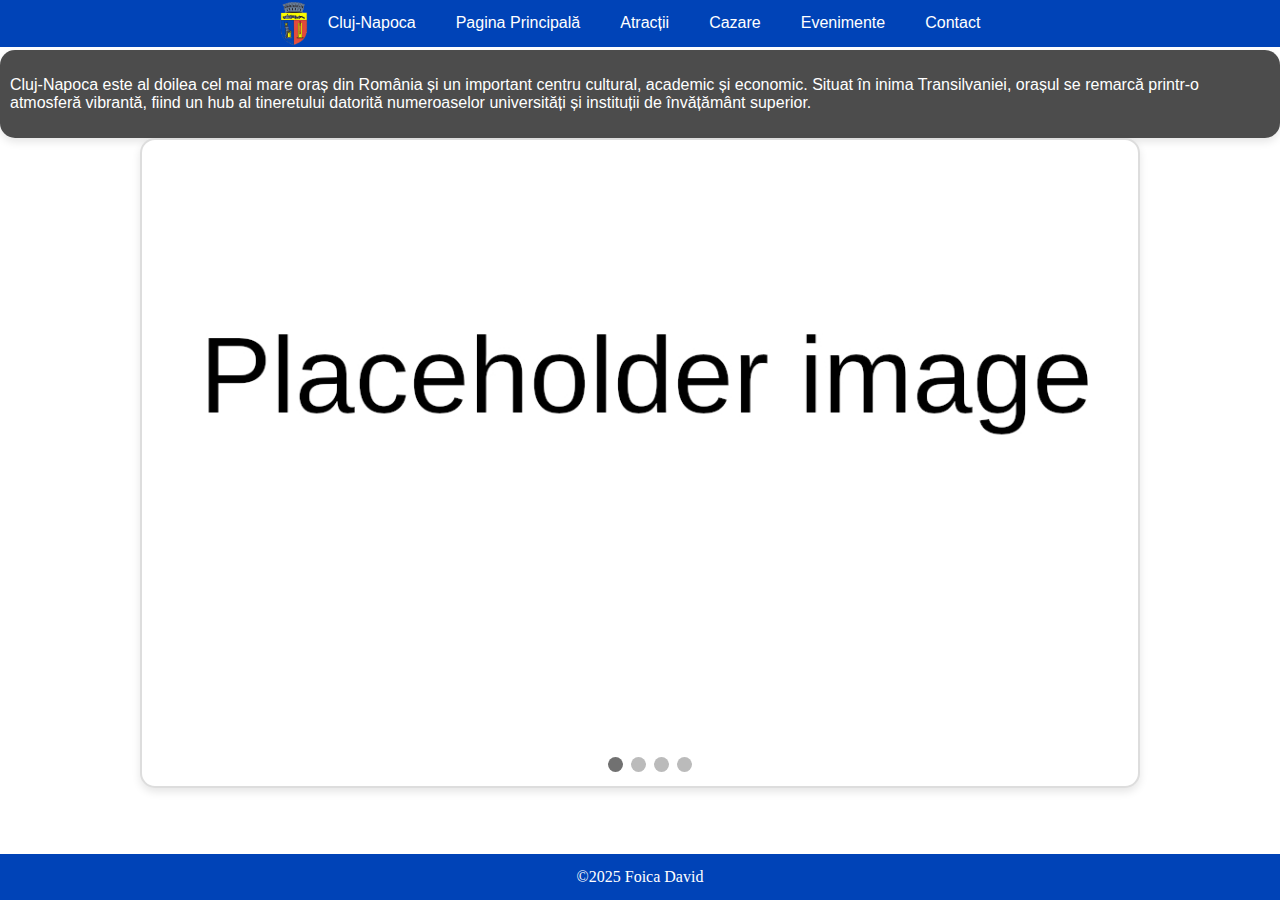
<file: index.html>
<!DOCTYPE html>
<html>
<head>
    <meta charset="UTF-8">
    <meta name="viewport" content="width=device-width, initial-scale=1.0">
    <title>Cluj-Napoca</title>
    <link rel="icon" type="image/png" href="/resources/stema_transparent.png">
    <link rel="stylesheet" href="/base_style.css">
    <link rel="stylesheet" href="/index_style.css">
    <link rel="stylesheet" href="/carousel_style.css">
    <script type="text/javascript" src="/carousel.js" defer></script>
    <script type="text/javascript" src="/hamburger_menu.js" defer></script>
</head>
<body>
    <header class="header_index">
        <nav class="navbar">
            <ul id="nav_links">
                    <div class="stema">
                        <img src="/resources/stema_transparent.png" alt="Stema Cluj">
                        <p>Cluj-Napoca</p>
                    </div>
                    <div class="hamburger" onclick="arata_meniu()">
                        &#9776;
                    </div>
                    <li class="navbar_item"><a href="/index.html">Pagina Principală</a></li>
                    <li class="navbar_item"><a href="/atractii/atractii.html">Atracții</a></li>
                    <li class="navbar_item"><a href="/cazare/cazare.html">Cazare</a></li>
                    <li class="navbar_item"><a href="/evenimente/evenimente.html">Evenimente</a></li>
                    <li class="navbar_item"><a href="/contact.html">Contact</a></li>
            </ul>
        </nav>
    </header>
    <main>
        <div class="chenar_intro">
            <p class="intro">Cluj-Napoca este al doilea cel mai mare oraș din România și un important centru cultural, academic și economic. 
                Situat în inima Transilvaniei, orașul se remarcă printr-o atmosferă vibrantă,
                fiind un hub al tineretului datorită numeroaselor universități și instituții de învățământ superior.
            </p>
        </div>
        <div class="carousel">
            <div class="slide fade">
                <img src="./resources/poze-carousel/1.png" style="width:100%">
            </div>

            <div class="slide fade">
                <img src="./resources/poze-carousel/2.jpg" style="width:100%">
            </div>
            
            <div class="slide fade">
                <img src="./resources/poze-carousel/3.jpg" style="width:100%">
            </div>

            <div class="slide fade">
                <img src="./resources/poze-carousel/4.jpg" style="width:100%">
            </div>
            <a class="prev" onclick="urm_slide(-1)">&#10094;</a>
            <a class="next" onclick="urm_slide(1)">&#10095;</a>
            <br>
            <div class="dot_container" style="text-align:center">
                <span class="dot" onclick="slide_actual(1)"></span>
                <span class="dot" onclick="slide_actual(2)"></span>
                <span class="dot" onclick="slide_actual(3)"></span>
                <span class="dot" onclick="slide_actual(4)"></span>
            </div>
        </div>
    </main>
    <footer>
        <ul>
            <li>
                <a>©2025 Foica David</a>
            </li>
        </ul>
    </footer>
</body>
</html>
</file>
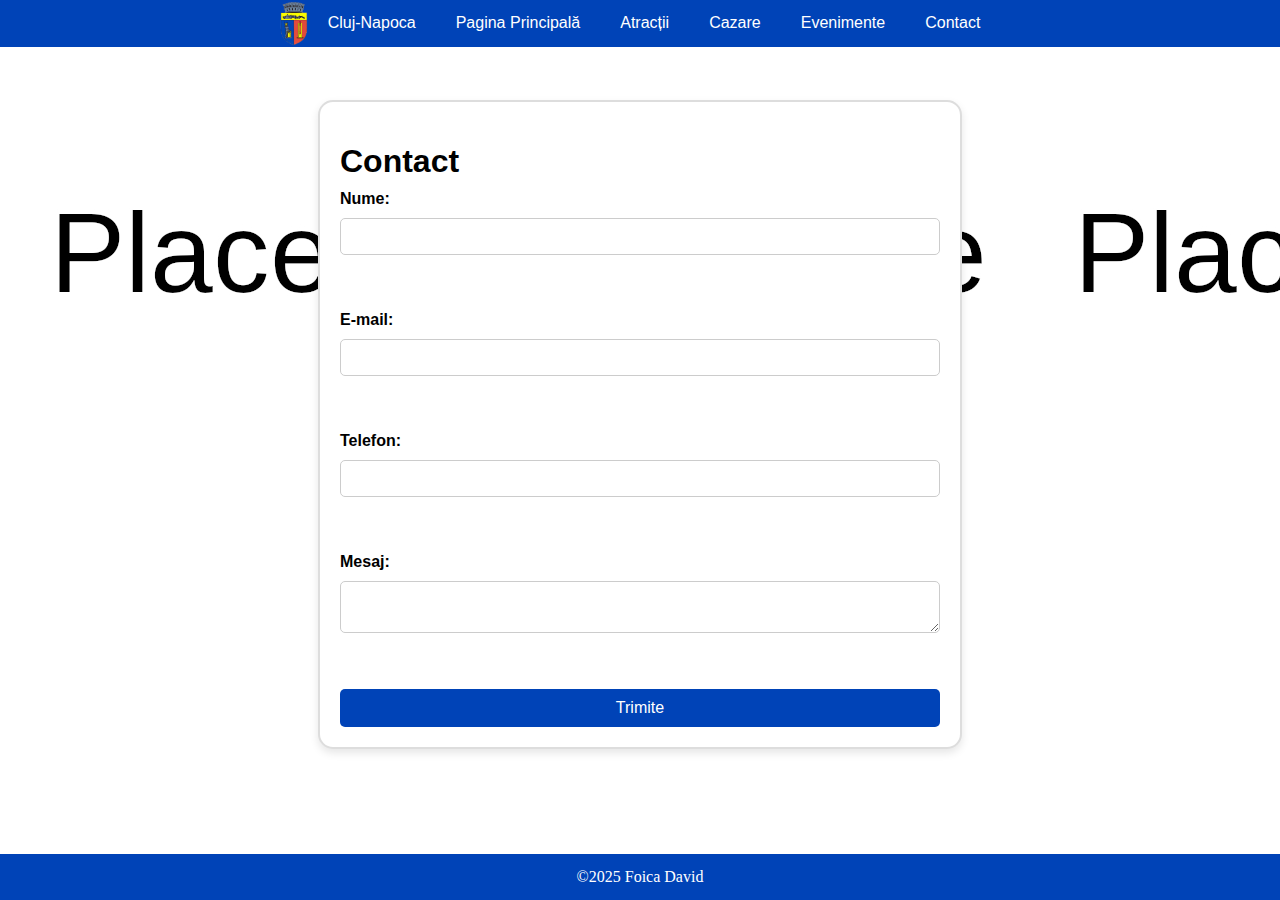
<file: contact.html>
<!DOCTYPE html>
<html>
<head>
    <meta charset="UTF-8">
    <meta name="viewport" content="width=device-width, initial-scale=1.0">
    <title>Contact</title>
    <link rel="icon" type="image/png" href="/resources/stema_transparent.png">
    <link rel="stylesheet" href="/base_style.css">
    <link rel="stylesheet" href="/index_style.css">
    <link rel="stylesheet" href="/contact_style.css">
    <script type="text/javascript" src="/formular.js"></script>
    <script type="text/javascript" src="/hamburger_menu.js" defer></script>
</head>
<body>
    <header>
        <nav class="navbar">
            <ul id="nav_links">
                    <div class="stema">
                        <img src="/resources/stema_transparent.png" alt="Stema Cluj">
                        <p>Cluj-Napoca</p>
                        <div class="hamburger" onclick="arata_meniu()">
                            &#9776;
                        </div>
                    </div>
                    <li class="navbar_item"><a href="/index.html">Pagina Principală</a></li>
                    <li class="navbar_item"><a href="/atractii/atractii.html">Atracții</a></li>
                    <li class="navbar_item"><a href="/cazare/cazare.html">Cazare</a></li>
                    <li class="navbar_item"><a href="/evenimente/evenimente.html">Evenimente</a></li>
                    <li class="navbar_item"><a href="/contact.html">Contact</a></li>
            </ul>
        </nav>
    </header>
    <main>
        <div class="chenar_contact">
            <h1>Contact</h1>
            <form name="formular_contact">
                <label for="name">Nume:</label>
                <input type="text" id="name" name="name"><br></br>
                <label for="email">E-mail:</label>
                <input type="text" id="email_text" name="email_text"><br></br>
                <label for="phone">Telefon:</label>
                <input type="tel" id="phone" name="phone"><br></br>
                <label for="message">Mesaj:</label>
                <textarea id="message" name="message"></textarea><br></br>
                <input type="submit" value="Trimite">
            </form>
        </div>
    </main>
    <footer>
        <ul>
            <li>
                <a>©2025 Foica David</a>
            </li>
        </ul>
    </footer>
</body>
</html>
</file>
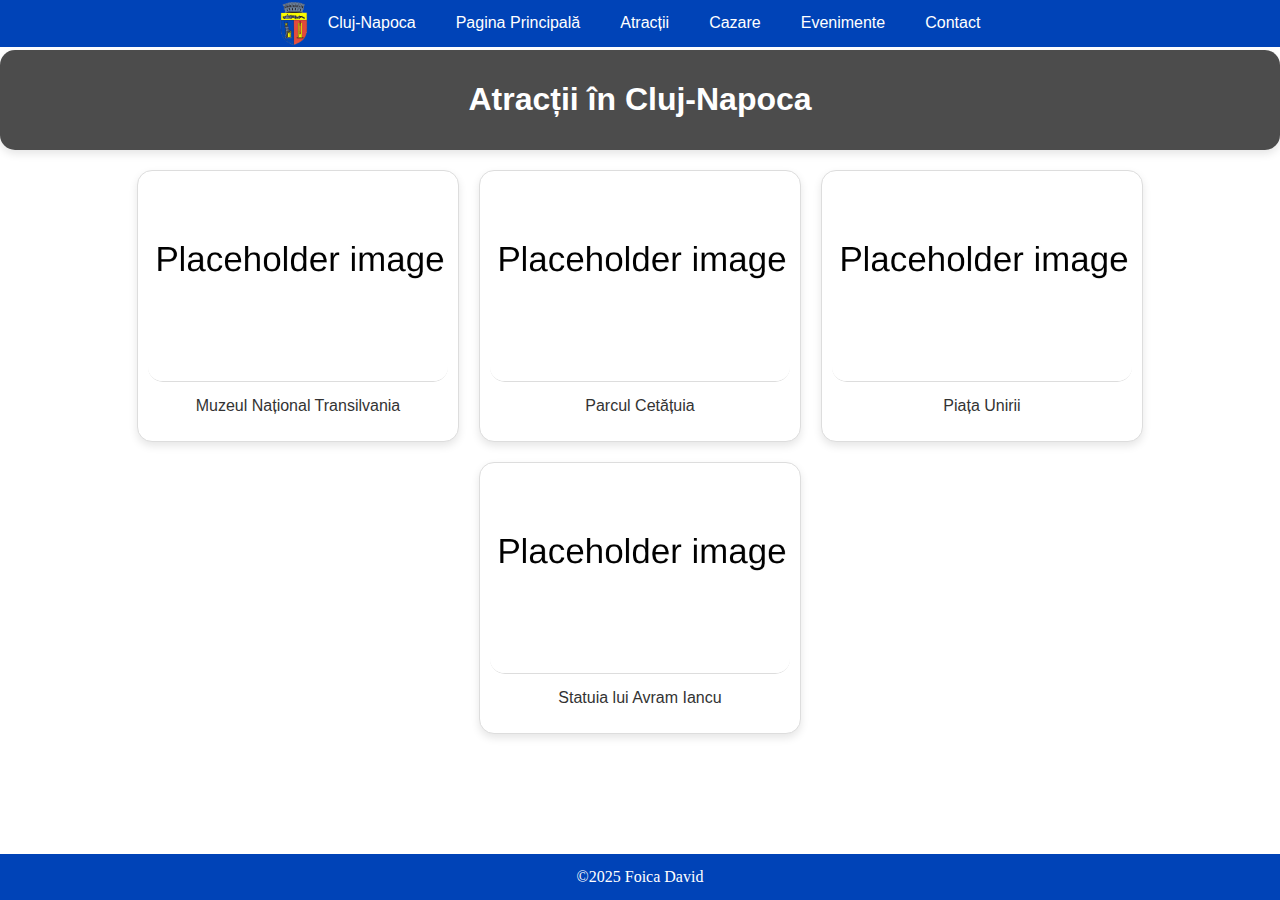
<file: atractii/atractii.html>
<!DOCTYPE html>
<html>
<head>
    <meta charset="UTF-8">
    <meta name="viewport" content="width=device-width, initial-scale=1.0">
    <title>Atracții</title>
    <link rel="icon" type="image/png" href="/resources/stema_transparent.png">
    <link rel="stylesheet" href="/base_style.css">
    <link rel="stylesheet" href="/index_style.css">
    <link rel="stylesheet" href="/elements_style.css">
    <script type="text/javascript" src="/hamburger_menu.js" defer></script>
</head>
<body>
    <header>
        <nav class="navbar">
            <ul id="nav_links">
                    <div class="stema">
                        <img src="/resources/stema_transparent.png" alt="Stema Cluj">
                        <p>Cluj-Napoca</p>
                    </div>
                    <div class="hamburger" onclick="arata_meniu()">
                        &#9776;
                    </div>
                    <li class="navbar_item"><a href="/index.html">Pagina Principală</a></li>
                    <li class="navbar_item"><a href="/atractii/atractii.html">Atracții</a></li>
                    <li class="navbar_item"><a href="/cazare/cazare.html">Cazare</a></li>
                    <li class="navbar_item"><a href="/evenimente/evenimente.html">Evenimente</a></li>
                    <li class="navbar_item"><a href="/contact.html">Contact</a></li>
            </ul>
        </nav>
    </header>
    <main>
        <div class="chenar_intro">
            <h1 class="intro">Atracții în Cluj-Napoca</h1>
        </div>
        <section class="sectiune_element">
            <a href="/atractii/muzeul_national_transilvania.html" class="chenar_element">
                <img src="/resources/poze-atractii/muzeul-de-istorie-1.jpg" alt="Muzeul Național Transilvania">
                <p>Muzeul Național Transilvania</p>
            </a>
            <a href="/atractii/parcul_cetatuia.html" class="chenar_element">
                <img src="/resources/poze-atractii/parcul-cetatuia-1.jpg" alt="Parcul Cetățuia">
                <p>Parcul Cetățuia</p>
            </a>
            <a href="/atractii/piata_unirii.html" class="chenar_element">
                <img src="/resources/poze-atractii/piata-unirii-1.jpg" alt="Piața Unirii">
                <p>Piața Unirii</p>
            </a>
            <a href="/atractii/statuia_avram_iancu.html" class="chenar_element">
                <img src="/resources/poze-atractii/statuia-lui-avram-iancu-1.jpg" alt="Statuia lui Avram Iancu">
                <p>Statuia lui Avram Iancu</p>
            </a>
        </section>
    </main>
    <footer>
        <ul>
            <li>
                <a>©2025 Foica David</a>
            </li>
        </ul>
    </footer>
</body>
</html>
</file>
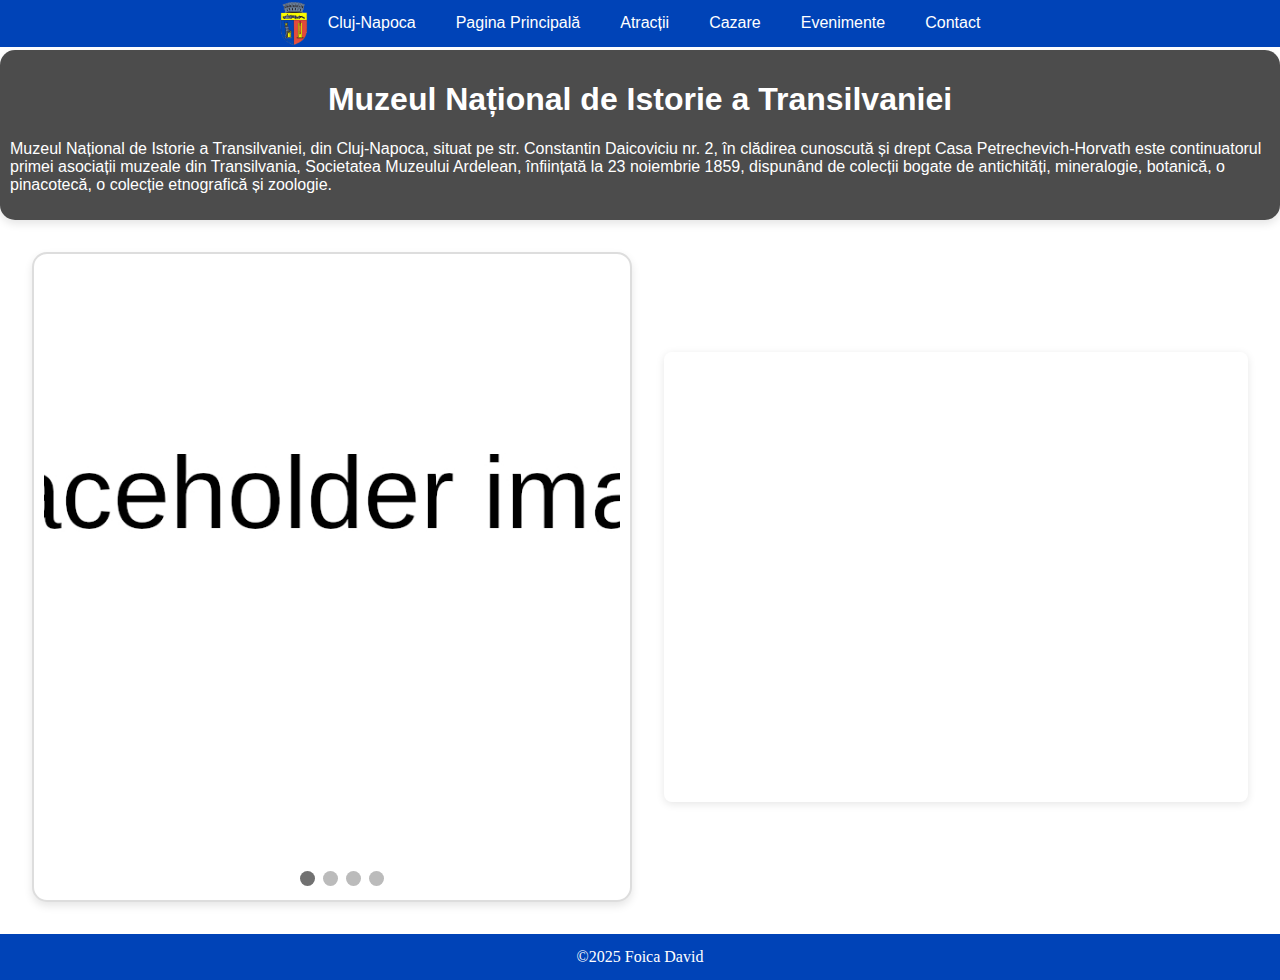
<file: atractii/muzeul_national_transilvania.html>
<!DOCTYPE html>
<html>
<head>
    <meta charset="UTF-8">
    <meta name="viewport" content="width=device-width, initial-scale=1.0">
    <title>Muzeul Național de Istorie a Transilvaniei</title>
    <link rel="icon" type="image/png" href="/resources/stema_transparent.png">
    <link rel="stylesheet" href="/base_style.css">
    <link rel="stylesheet" href="/carousel_style.css">
    <link rel="stylesheet" href="/index_style.css">
    <link rel="stylesheet" href="/atractii_style.css">
    <script type="text/javascript" src="/carousel.js" defer></script>
    <script type="text/javascript" src="/hamburger_menu.js" defer></script>
</head>
<body>
    <header>
        <nav class="navbar">
            <ul id="nav_links">
                    <div class="stema">
                        <img src="/resources/stema_transparent.png" alt="Stema Cluj">
                        <p>Cluj-Napoca</p>
                    </div>
                    <div class="hamburger" onclick="arata_meniu()">
                        &#9776;
                    </div>
                    <li class="navbar_item"><a href="/index.html">Pagina Principală</a></li>
                    <li class="navbar_item"><a href="/atractii/atractii.html">Atracții</a></li>
                    <li class="navbar_item"><a href="/cazare/cazare.html">Cazare</a></li>
                    <li class="navbar_item"><a href="/evenimente/evenimente.html">Evenimente</a></li>
                    <li class="navbar_item"><a href="/contact.html">Contact</a></li>
            </ul>
        </nav>
    </header>
    <main>
        <div class="chenar_intro">
            <h1>Muzeul Național de Istorie a Transilvaniei</h1>
            <p class="intro">Muzeul Național de Istorie a Transilvaniei, din Cluj-Napoca, 
                situat pe str. Constantin Daicoviciu nr. 2, 
                în clădirea cunoscută și drept Casa Petrechevich-Horvath este continuatorul primei asociații muzeale din Transilvania, 
                Societatea Muzeului Ardelean, înființată la 23 noiembrie 1859, dispunând de colecții bogate de antichități, mineralogie, 
                botanică, o pinacotecă, o colecție etnografică și zoologie.
            </p>
        </div>
        <div class="content_container">
            <div class="carousel">
                <div class="slide fade">
                    <img src="/resources/poze-atractii/muzeul-de-istorie-1.jpg" style="width:100%">
                </div>

                <div class="slide fade">
                    <img src="/resources/poze-atractii/muzeul-de-istorie-2.jpg" style="width:100%">
                </div>
                
                <div class="slide fade">
                    <img src="/resources/poze-atractii/muzeul-de-istorie-3.jpg" style="width:100%">
                </div>

                <div class="slide fade">
                    <img src="/resources/poze-atractii/muzeul-de-istorie-4.jpg" style="width:100%">
                </div>
                <a class="prev" onclick="urm_slide(-1)">&#10094;</a>
                <a class="next" onclick="urm_slide(1)">&#10095;</a>
                <br>
                <div class="dot_container" style="text-align:center">
                    <span class="dot" onclick="slide_actual(1)"></span>
                    <span class="dot" onclick="slide_actual(2)"></span>
                    <span class="dot" onclick="slide_actual(3)"></span>
                    <span class="dot" onclick="slide_actual(4)"></span>
                </div>
            </div>
            <iframe src="https://www.google.com/maps/embed?pb=!1m18!1m12!1m3!1d6986.018267234047!2d23.58058301540373!3d46.771682636074146!2m3!1f0!2f0!3f0!3m2!1i1024!2i768!4f13.1!3m3!1m2!1s0x47490e9c8ae1f1c1%3A0x74eea55c0ec19bd9!2sThe%20National%20Museum%20of%20the%20History%20of%20Transylvania!5e0!3m2!1sen!2sro!4v1737223257959!5m2!1sen!2sro" width="600" height="450" style="border:0;" allowfullscreen="" loading="lazy" referrerpolicy="no-referrer-when-downgrade"></iframe>
        </div>
    </main>
    <footer>
        <ul>
            <li>
                <a>©2025 Foica David</a>
            </li>
        </ul>
    </footer>
</body>
</html>
</file>
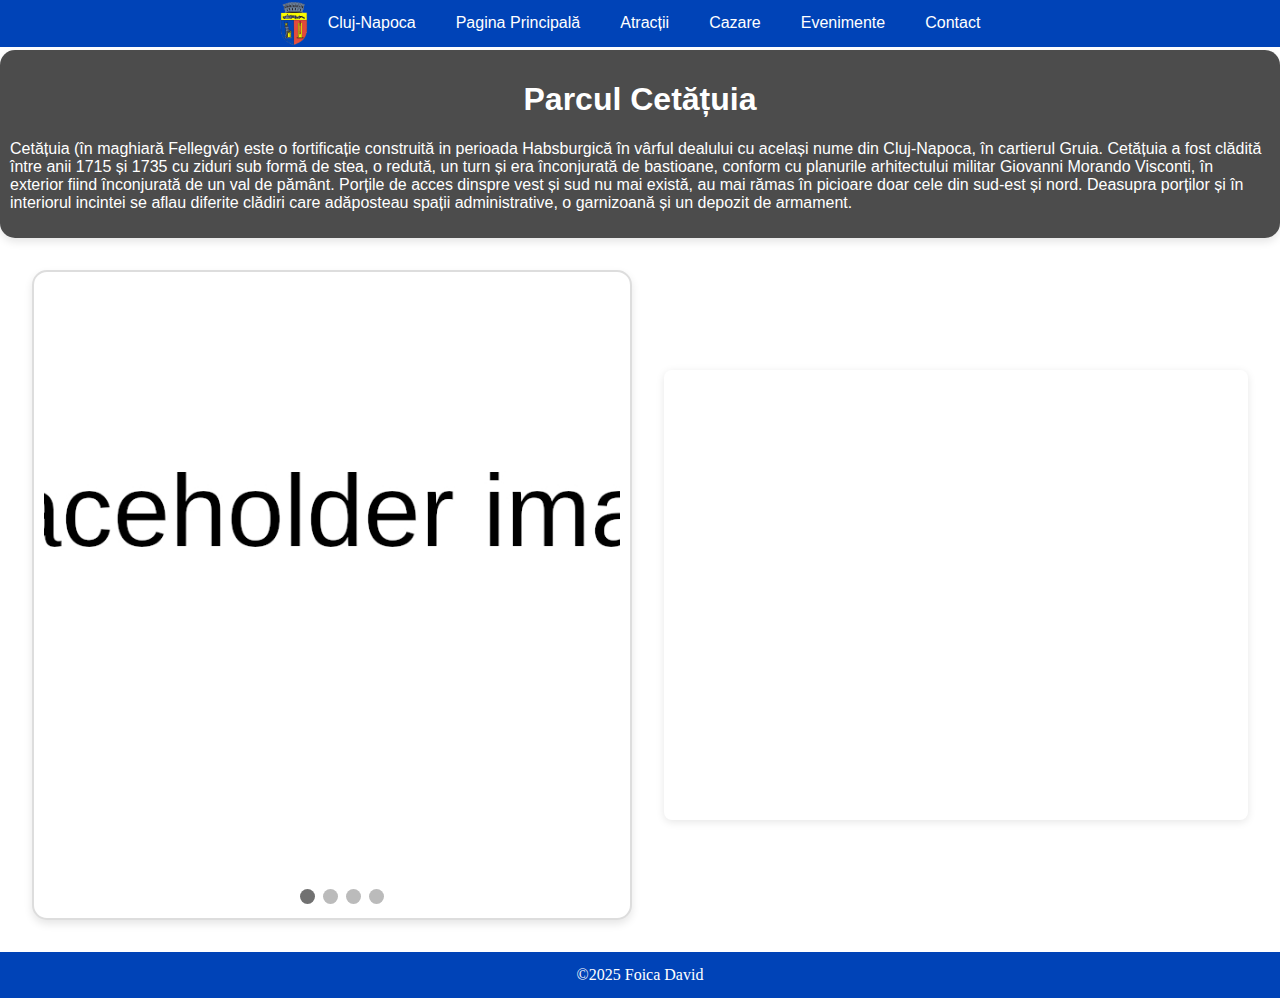
<file: atractii/parcul_cetatuia.html>
<!DOCTYPE html>
<html>
<head>
    <meta charset="UTF-8">
    <meta name="viewport" content="width=device-width, initial-scale=1.0">
    <title>Parcul Cetățuia</title>
    <link rel="icon" type="image/png" href="/resources/stema_transparent.png">
    <link rel="stylesheet" href="/base_style.css">
    <link rel="stylesheet" href="/carousel_style.css">
    <link rel="stylesheet" href="/index_style.css">
    <link rel="stylesheet" href="/atractii_style.css">
    <script type="text/javascript" src="/carousel.js" defer></script>
    <script type="text/javascript" src="/hamburger_menu.js" defer></script>
</head>
<body>
    <header>
        <nav class="navbar">
            <ul id="nav_links">
                <div class="stema">
                    <img src="/resources/stema_transparent.png" alt="Stema Cluj">
                    <p>Cluj-Napoca</p>
                </div>
                <div class="hamburger" onclick="arata_meniu()">
                    &#9776;
                </div>
                <li class="navbar_item"><a href="/index.html">Pagina Principală</a></li>
                <li class="navbar_item"><a href="/atractii/atractii.html">Atracții</a></li>
                <li class="navbar_item"><a href="/cazare/cazare.html">Cazare</a></li>
                <li class="navbar_item"><a href="/evenimente/evenimente.html">Evenimente</a></li>
                <li class="navbar_item"><a href="/contact.html">Contact</a></li>
            </ul>
        </nav>
    </header>
    <main>
        <div class="chenar_intro">
            <h1>Parcul Cetățuia</h1>
            <p class="intro">Cetățuia (în maghiară Fellegvár) este o fortificație construită in perioada Habsburgică în vârful dealului cu același nume din Cluj-Napoca, în cartierul Gruia.
                Cetățuia a fost clădită între anii 1715 și 1735 cu ziduri sub formă de stea, o redută, un turn și era înconjurată de bastioane, conform cu planurile arhitectului militar Giovanni Morando Visconti, în exterior fiind înconjurată de un val de pământ.
                Porțile de acces dinspre vest și sud nu mai există, au mai rămas în picioare doar cele din sud-est și nord.
                Deasupra porților și în interiorul incintei se aflau diferite clădiri care adăposteau spații administrative, o garnizoană și un depozit de armament.</p>
        </div>
        <div class="content_container">
            <div class="carousel">
                <div class="slide fade">
                    <img src="/resources/poze-atractii/parcul-cetatuia-1.jpg" style="width:100%">
                </div>
                <div class="slide fade">
                    <img src="/resources/poze-atractii/parcul-cetatuia-2.jpg" style="width:100%">
                </div>
                <div class="slide fade">
                    <img src="/resources/poze-atractii/parcul-cetatuia-3.jpg" style="width:100%">
                </div>
                <div class="slide fade">
                    <img src="/resources/poze-atractii/parcul-cetatuia-4.jpg" style="width:100%">
                </div>
                <a class="prev" onclick="urm_slide(-1)">&#10094;</a>
                <a class="next" onclick="urm_slide(1)">&#10095;</a>
                <br>
                <div class="dot_container" style="text-align:center">
                    <span class="dot" onclick="slide_actual(1)"></span>
                    <span class="dot" onclick="slide_actual(2)"></span>
                    <span class="dot" onclick="slide_actual(3)"></span>
                    <span class="dot" onclick="slide_actual(4)"></span>
                </div>
            </div>
            <iframe src="https://www.google.com/maps/embed?pb=!1m18!1m12!1m3!1d2732.470238438571!2d23.579076476691608!3d46.77533774500926!2m3!1f0!2f0!3f0!3m2!1i1024!2i768!4f13.1!3m3!1m2!1s0x47490e9a2675c16f%3A0x12e162ca57fa4419!2zQ2V0xIPIm3VpYSBQYXJr!5e0!3m2!1sen!2sro!4v1737228257040!5m2!1sen!2sro" width="600" height="450" style="border:0;" allowfullscreen="" loading="lazy" referrerpolicy="no-referrer-when-downgrade"></iframe>
        </div>
    </main>
    <footer>
        <ul>
            <li>
                <a>©2025 Foica David</a>
            </li>
        </ul>
    </footer>
</body>
</html>
</file>
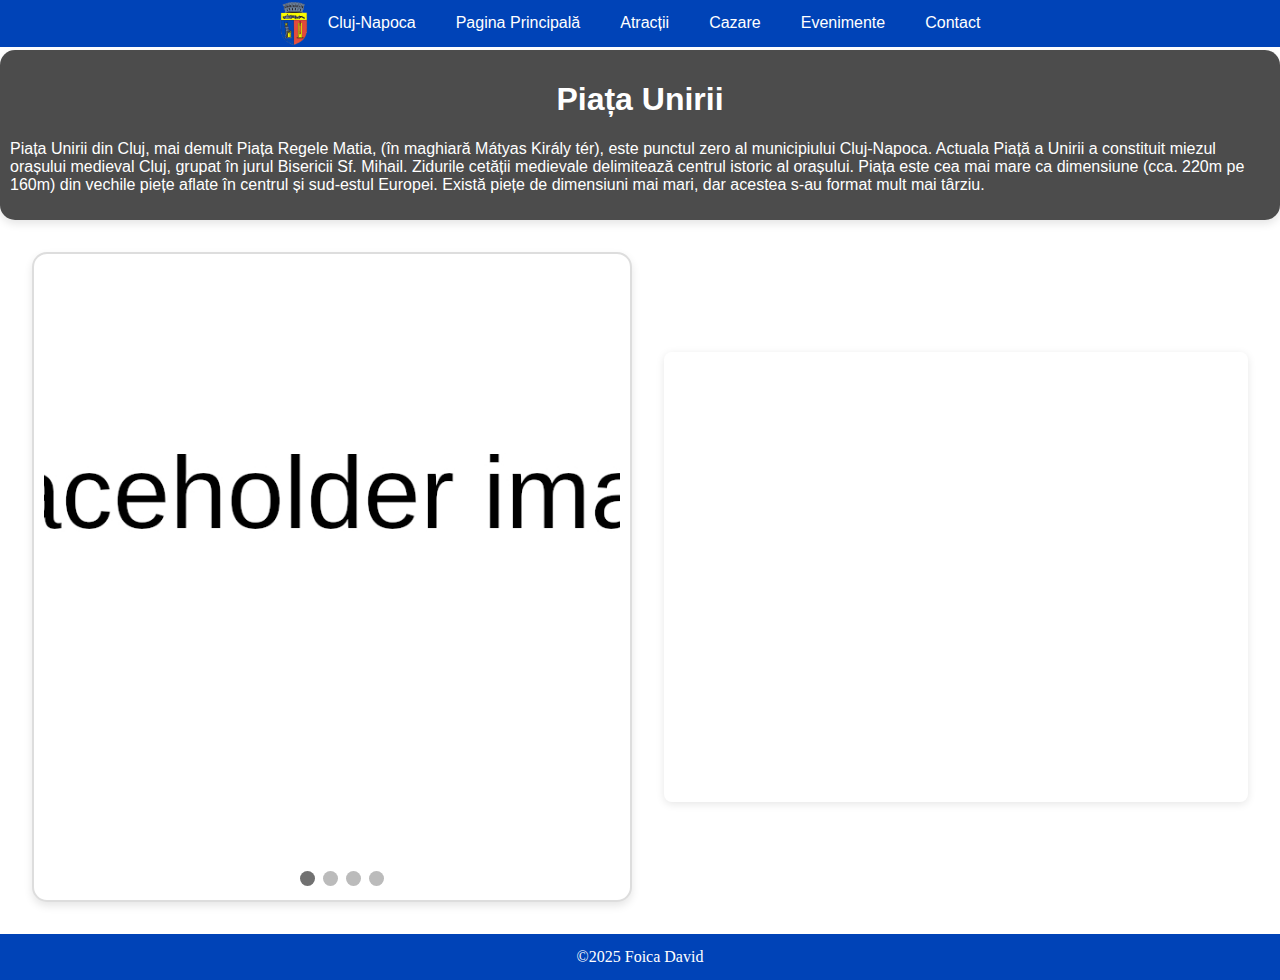
<file: atractii/piata_unirii.html>
<!DOCTYPE html>
<html>
<head>
    <meta charset="UTF-8">
    <meta name="viewport" content="width=device-width, initial-scale=1.0">
    <title>Piața Unirii</title>
    <link rel="icon" type="image/png" href="/resources/stema_transparent.png">
    <link rel="stylesheet" href="/base_style.css">
    <link rel="stylesheet" href="/carousel_style.css">
    <link rel="stylesheet" href="/index_style.css">
    <link rel="stylesheet" href="/atractii_style.css">
    <script type="text/javascript" src="/carousel.js" defer></script>
    <script type="text/javascript" src="/hamburger_menu.js" defer></script>
</head>
<body>
    <header>
        <nav class="navbar">
            <ul id="nav_links">
                <div class="stema">
                    <img src="/resources/stema_transparent.png" alt="Stema Cluj">
                    <p>Cluj-Napoca</p>
                </div>
                <div class="hamburger" onclick="arata_meniu()">
                    &#9776;
                </div>
                <li class="navbar_item"><a href="/index.html">Pagina Principală</a></li>
                <li class="navbar_item"><a href="/atractii/atractii.html">Atracții</a></li>
                <li class="navbar_item"><a href="/cazare/cazare.html">Cazare</a></li>
                <li class="navbar_item"><a href="/evenimente/evenimente.html">Evenimente</a></li>
                <li class="navbar_item"><a href="/contact.html">Contact</a></li>
            </ul>
        </nav>
    </header>
    <main>
        <div class="chenar_intro">
            <h1>Piața Unirii</h1>
            <p class="intro">Piața Unirii din Cluj, mai demult Piața Regele Matia, (în maghiară Mátyas Király tér), este punctul zero al municipiului Cluj-Napoca.
                Actuala Piață a Unirii a constituit miezul orașului medieval Cluj, grupat în jurul Bisericii Sf. Mihail. Zidurile cetății medievale delimitează centrul istoric al orașului.
                Piața este cea mai mare ca dimensiune (cca. 220m pe 160m) din vechile piețe aflate în centrul și sud-estul Europei.
                Există piețe de dimensiuni mai mari, dar acestea s-au format mult mai târziu.</p>
        </div>
        <div class="content_container">
            <div class="carousel">
                <div class="slide fade">
                    <img src="/resources/poze-atractii/piata-unirii-1.jpg" style="width:100%">
                </div>
                <div class="slide fade">
                    <img src="/resources/poze-atractii/piata-unirii-2.jpg" style="width:100%">
                </div>
                <div class="slide fade">
                    <img src="/resources/poze-atractii/piata-unirii-3.jpg" style="width:100%">
                </div>
                <div class="slide fade">
                    <img src="/resources/poze-atractii/piata-unirii-4.jpg" style="width:100%">
                </div>
                <a class="prev" onclick="urm_slide(-1)">&#10094;</a>
                <a class="next" onclick="urm_slide(1)">&#10095;</a>
                <br>
                <div class="dot_container" style="text-align:center">
                    <span class="dot" onclick="slide_actual(1)"></span>
                    <span class="dot" onclick="slide_actual(2)"></span>
                    <span class="dot" onclick="slide_actual(3)"></span>
                    <span class="dot" onclick="slide_actual(4)"></span>
                </div>
            </div>
            <iframe src="https://www.google.com/maps/embed?pb=!1m18!1m12!1m3!1d2732.7373253181504!2d23.587777476691343!3d46.77007384536794!2m3!1f0!2f0!3f0!3m2!1i1024!2i768!4f13.1!3m3!1m2!1s0x47490e9d685d7be9%3A0xa65f39d4aa0ffccb!2sPia%C8%9Ba%20Unirii%2C%20Cluj-Napoca!5e0!3m2!1sen!2sro!4v1737229260294!5m2!1sen!2sro" width="600" height="450" style="border:0;" allowfullscreen="" loading="lazy" referrerpolicy="no-referrer-when-downgrade"></iframe>
        </div>
    </main>
    <footer>
        <ul>
            <li>
                <a>©2025 Foica David</a>
            </li>
        </ul>
    </footer>
</body>
</html>
</file>
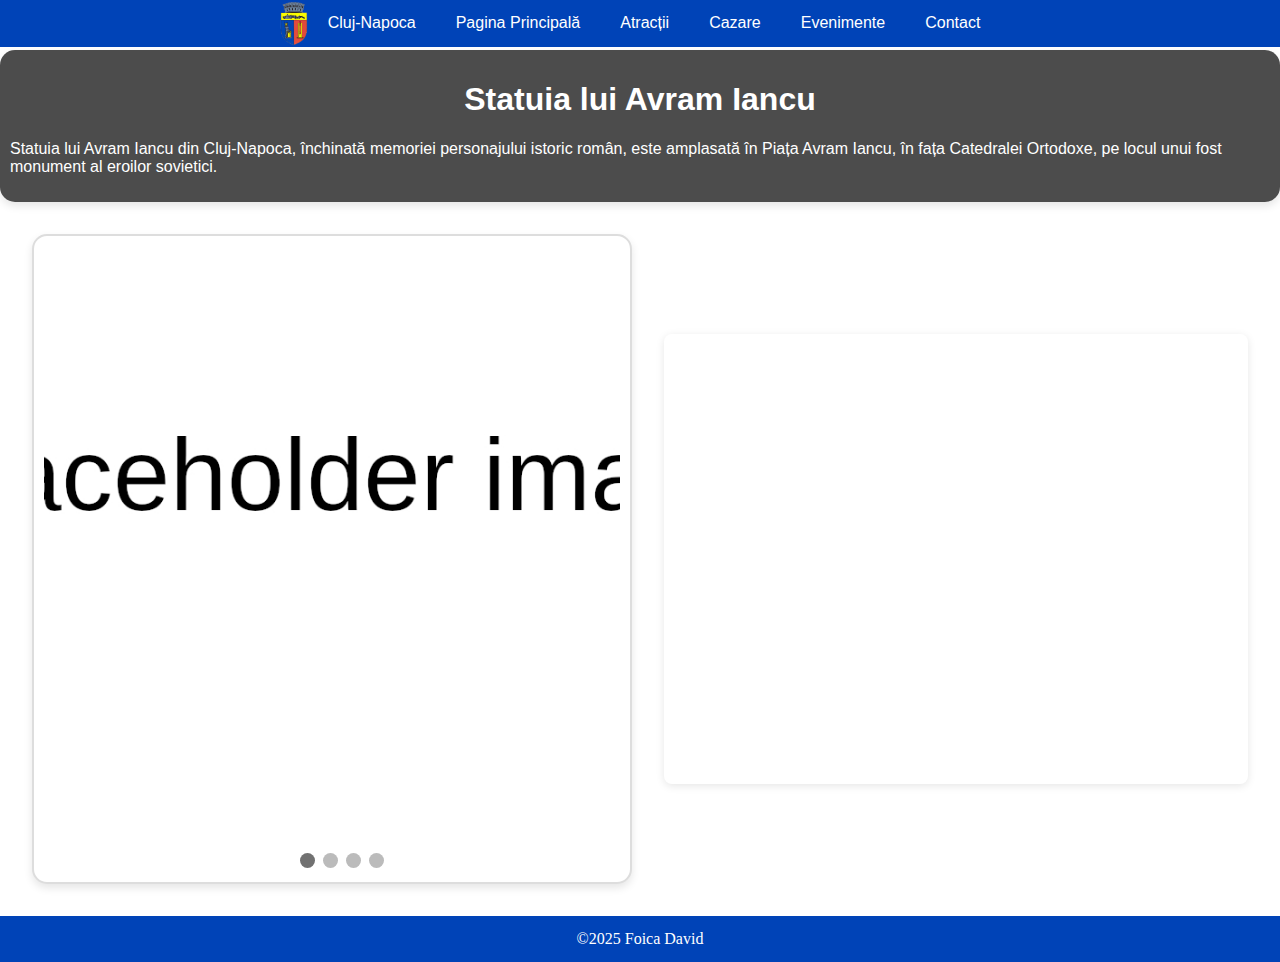
<file: atractii/statuia_avram_iancu.html>
<!DOCTYPE html>
<html>
<head>
    <meta charset="UTF-8">
    <meta name="viewport" content="width=device-width, initial-scale=1.0">
    <title>Statuia lui Avram Iancu</title>
    <link rel="icon" type="image/png" href="/resources/stema_transparent.png">
    <link rel="stylesheet" href="/base_style.css">
    <link rel="stylesheet" href="/carousel_style.css">
    <link rel="stylesheet" href="/index_style.css">
    <link rel="stylesheet" href="/atractii_style.css">
    <script type="text/javascript" src="/carousel.js" defer></script>
    <script type="text/javascript" src="/hamburger_menu.js" defer></script>
</head>
<body>
    <header>
        <nav class="navbar">
            <ul id="nav_links">
                <div class="stema">
                    <img src="/resources/stema_transparent.png" alt="Stema Cluj">
                    <p>Cluj-Napoca</p>
                </div>
                <div class="hamburger" onclick="arata_meniu()">
                    &#9776;
                </div>
                <li class="navbar_item"><a href="/index.html">Pagina Principală</a></li>
                <li class="navbar_item"><a href="/atractii/atractii.html">Atracții</a></li>
                <li class="navbar_item"><a href="/cazare/cazare.html">Cazare</a></li>
                <li class="navbar_item"><a href="/evenimente/evenimente.html">Evenimente</a></li>
                <li class="navbar_item"><a href="/contact.html">Contact</a></li>
            </ul>
        </nav>
    </header>
    <main>
        <div class="chenar_intro">
            <h1>Statuia lui Avram Iancu</h1>
            <p class="intro">Statuia lui Avram Iancu din Cluj-Napoca, închinată memoriei personajului istoric român, este amplasată în Piața Avram Iancu, în fața Catedralei Ortodoxe, pe locul unui fost monument al eroilor sovietici.</p>
        </div>
        <div class="content_container">
            <div class="carousel">
                <div class="slide fade">
                    <img src="/resources/poze-atractii/statuia-lui-avram-iancu-1.jpg" style="width:100%">
                </div>
                <div class="slide fade">
                    <img src="/resources/poze-atractii/statuia-lui-avram-iancu-2.jpg" style="width:100%">
                </div>
                <div class="slide fade">
                    <img src="/resources/poze-atractii/statuia-lui-avram-iancu-3.jpg" style="width:100%">
                </div>
                <div class="slide fade">
                    <img src="/resources/poze-atractii/statuia-lui-avram-iancu-4.jpg" style="width:100%">
                </div>
                <a class="prev" onclick="urm_slide(-1)">&#10094;</a>
                <a class="next" onclick="urm_slide(1)">&#10095;</a>
                <br>
                <div class="dot_container" style="text-align:center">
                    <span class="dot" onclick="slide_actual(1)"></span>
                    <span class="dot" onclick="slide_actual(2)"></span>
                    <span class="dot" onclick="slide_actual(3)"></span>
                    <span class="dot" onclick="slide_actual(4)"></span>
                </div>
            </div>
            <iframe src="https://www.google.com/maps/embed?pb=!1m18!1m12!1m3!1d2732.675866783118!2d23.59417967669145!3d46.77128514528548!2m3!1f0!2f0!3f0!3m2!1i1024!2i768!4f13.1!3m3!1m2!1s0x47490c26da7b4e19%3A0x9ca18354237fcc1d!2sThe%20Statue%20of%20Avram%20Iancu!5e0!3m2!1sen!2sro!4v1737228544638!5m2!1sen!2sro" width="600" height="450" style="border:0;" allowfullscreen="" loading="lazy" referrerpolicy="no-referrer-when-downgrade"></iframe>
        </div>
    </main>
    <footer>
        <ul>
            <li>
                <a>©2025 Foica David</a>
            </li>
        </ul>
    </footer>
</body>
</html>
</file>
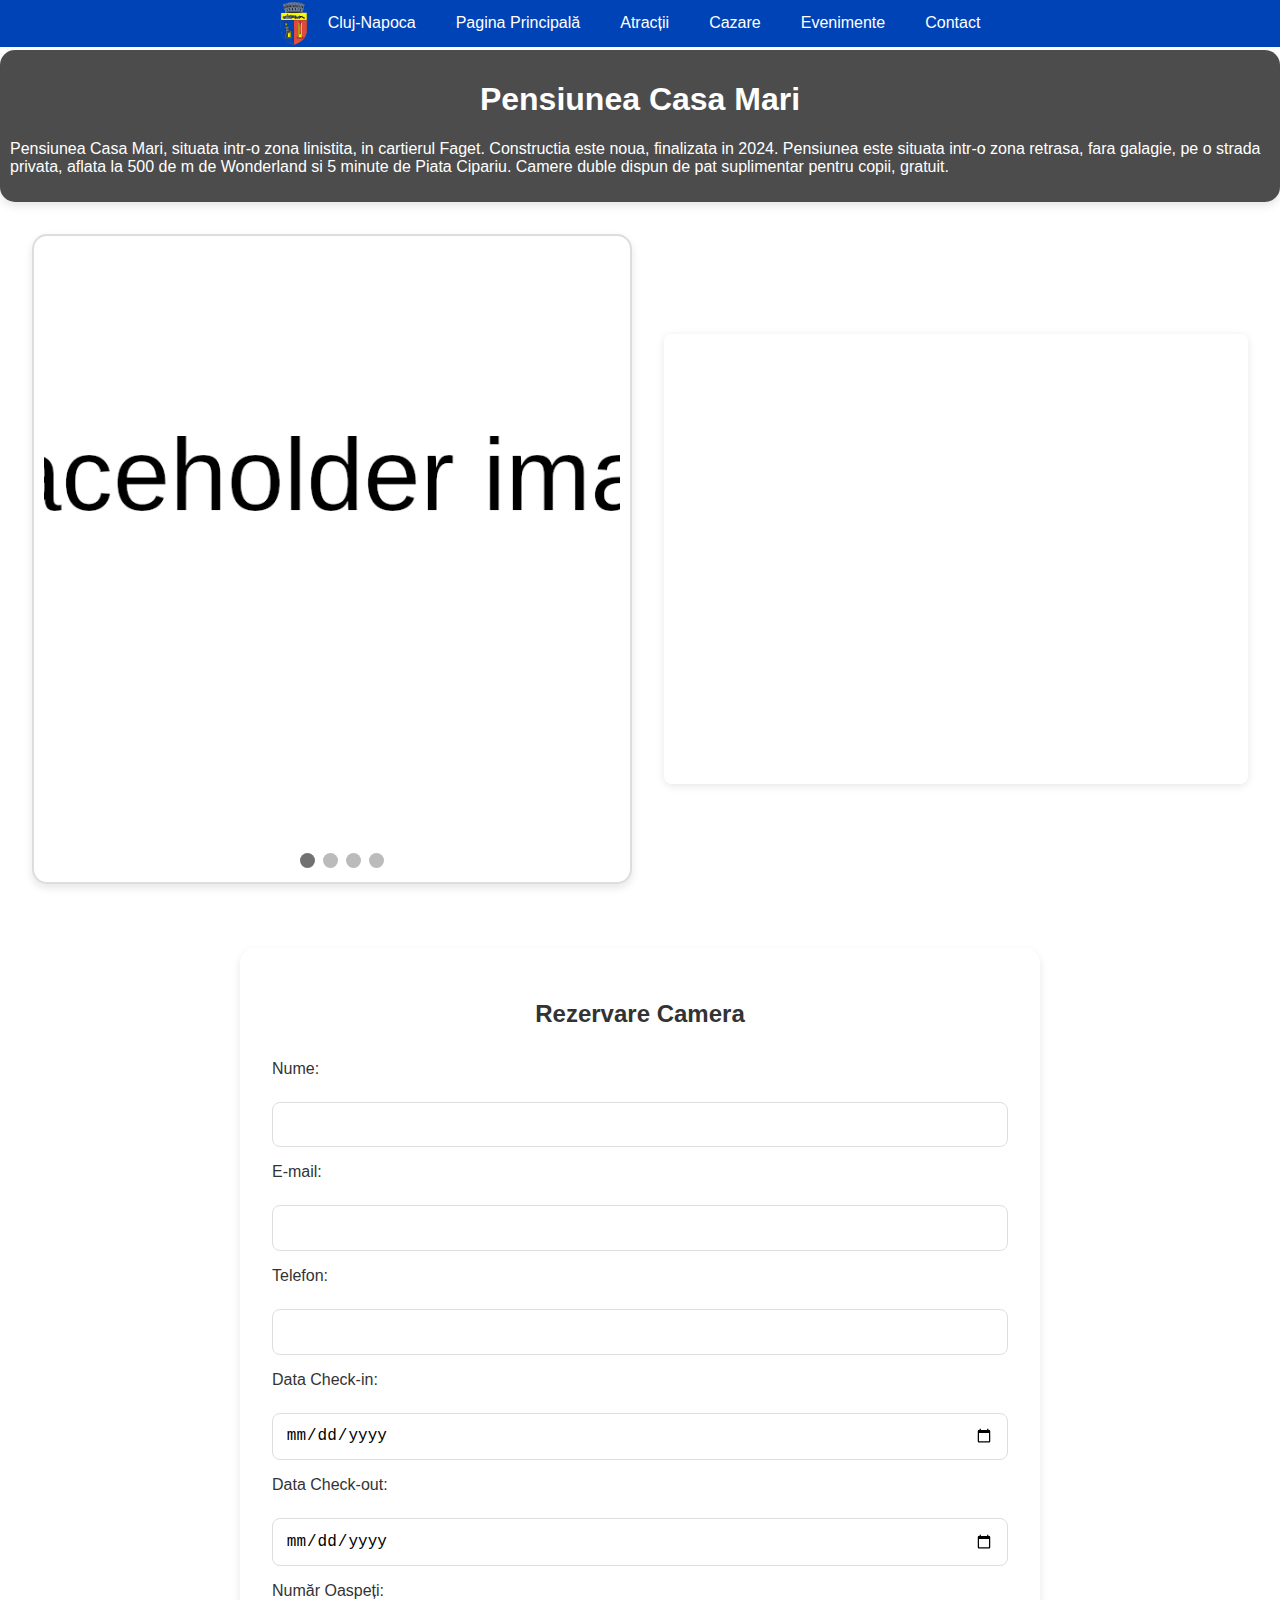
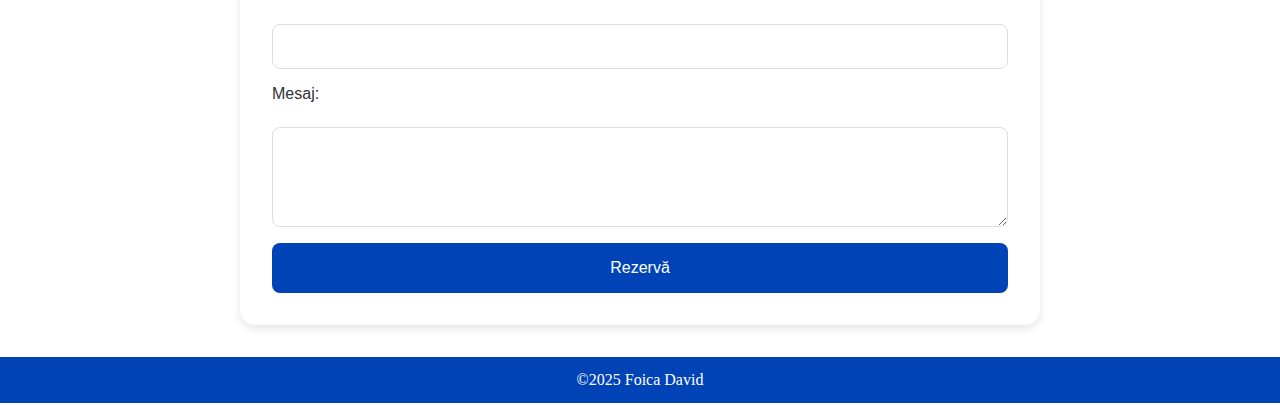
<file: cazare/casa-mari.html>
<!DOCTYPE html>
<html>
<head>
    <meta charset="UTF-8">
    <meta name="viewport" content="width=device-width, initial-scale=1.0">
    <title>Pensiunea Casa Mari</title>
    <link rel="icon" type="image/png" href="/resources/stema_transparent.png">
    <link rel="stylesheet" href="/base_style.css">
    <link rel="stylesheet" href="/carousel_style.css">
    <link rel="stylesheet" href="/index_style.css">
    <link rel="stylesheet" href="/cazare_style.css">
    <script type="text/javascript" src="/carousel.js" defer></script>
    <script type="text/javascript" src="/hamburger_menu.js" defer></script>
    <script type="text/javascript" src="/formular.js"></script>
</head>
<body>
    <header>
        <nav class="navbar">
            <ul id="nav_links">
                <div class="stema">
                    <img src="/resources/stema_transparent.png" alt="Stema Cluj">
                    <p>Cluj-Napoca</p>
                </div>
                <div class="hamburger" onclick="arata_meniu()">
                    &#9776;
                </div>
                <li class="navbar_item"><a href="/index.html">Pagina Principală</a></li>
                <li class="navbar_item"><a href="/atractii/atractii.html">Atracții</a></li>
                <li class="navbar_item"><a href="/cazare/cazare.html">Cazare</a></li>
                <li class="navbar_item"><a href="/evenimente/evenimente.html">Evenimente</a></li>
                <li class="navbar_item"><a href="/contact.html">Contact</a></li>
            </ul>
        </nav>
    </header>
    <main>
        <div class="chenar_intro">
            <h1>Pensiunea Casa Mari</h1>
            <p class="intro">Pensiunea Casa Mari, situata intr-o zona linistita, in cartierul Faget.
                Constructia este noua, finalizata in 2024.
                Pensiunea este situata intr-o zona retrasa, fara galagie, pe o strada privata, aflata la 500 de m de Wonderland si 5 minute de Piata Cipariu.
                Camere duble dispun de pat suplimentar pentru copii, gratuit.</p>
        </div>
        <div class="content_container">
            <div class="carousel">
                <div class="slide fade">
                    <img src="/resources/poze-cazari/casa-mari.jpg" style="width:100%">
                </div>
                <div class="slide fade">
                    <img src="/resources/poze-cazari/casa-mari-2.jpg" style="width:100%">
                </div>
                <div class="slide fade">
                    <img src="/resources/poze-cazari/casa-mari-3.jpg" style="width:100%">
                </div>
                <div class="slide fade">
                    <img src="/resources/poze-cazari/casa-mari-4.jpg" style="width:100%">
                </div>
                <a class="prev" onclick="urm_slide(-1)">&#10094;</a>
                <a class="next" onclick="urm_slide(1)">&#10095;</a>
                <br>
                <div class="dot_container" style="text-align:center">
                    <span class="dot" onclick="slide_actual(1)"></span>
                    <span class="dot" onclick="slide_actual(2)"></span>
                    <span class="dot" onclick="slide_actual(3)"></span>
                    <span class="dot" onclick="slide_actual(4)"></span>
                </div>
            </div>
            <iframe src="https://www.google.com/maps/embed?pb=!1m18!1m12!1m3!1d2734.9384528423097!2d23.585754876689446!3d46.72667544832488!2m3!1f0!2f0!3f0!3m2!1i1024!2i768!4f13.1!3m3!1m2!1s0x47490d519b19c797%3A0xfde6b4bd352040a0!2sPensiunea%20Casa%20Mari!5e0!3m2!1sen!2sro!4v1737229110567!5m2!1sen!2sro" width="600" height="450" style="border:0;" allowfullscreen="" loading="lazy" referrerpolicy="no-referrer-when-downgrade"></iframe>
        </div>
        <div class="booking_container">
            <h2>Rezervare Camera</h2>
            <form name="formular_contact" class="booking_form">
                <label for="name">Nume:</label>
                <input type="text" id="name" name="name">
                
                <label for="email_text">E-mail:</label>
                <input type="text" id="email_text" name="email_text">
                
                <label for="phone">Telefon:</label>
                <input type="tel" id="phone" name="phone">
                
                <label for="check_in">Data Check-in:</label>
                <input type="date" id="check_in" name="check_in">
                
                <label for="check_out">Data Check-out:</label>
                <input type="date" id="check_out" name="check_out">
                
                <label for="guests">Număr Oaspeți:</label>
                <input type="number" id="guests" name="guests" min="1" max="4">
                
                <label for="message">Mesaj:</label>
                <textarea id="message" name="message"></textarea>
                
                <input type="submit" value="Rezervă">
            </form>
        </div>
    </main>
    <footer>
        <ul>
            <li>
                <a>©2025 Foica David</a>
            </li>
        </ul>
    </footer>
</body>
</html>
</file>
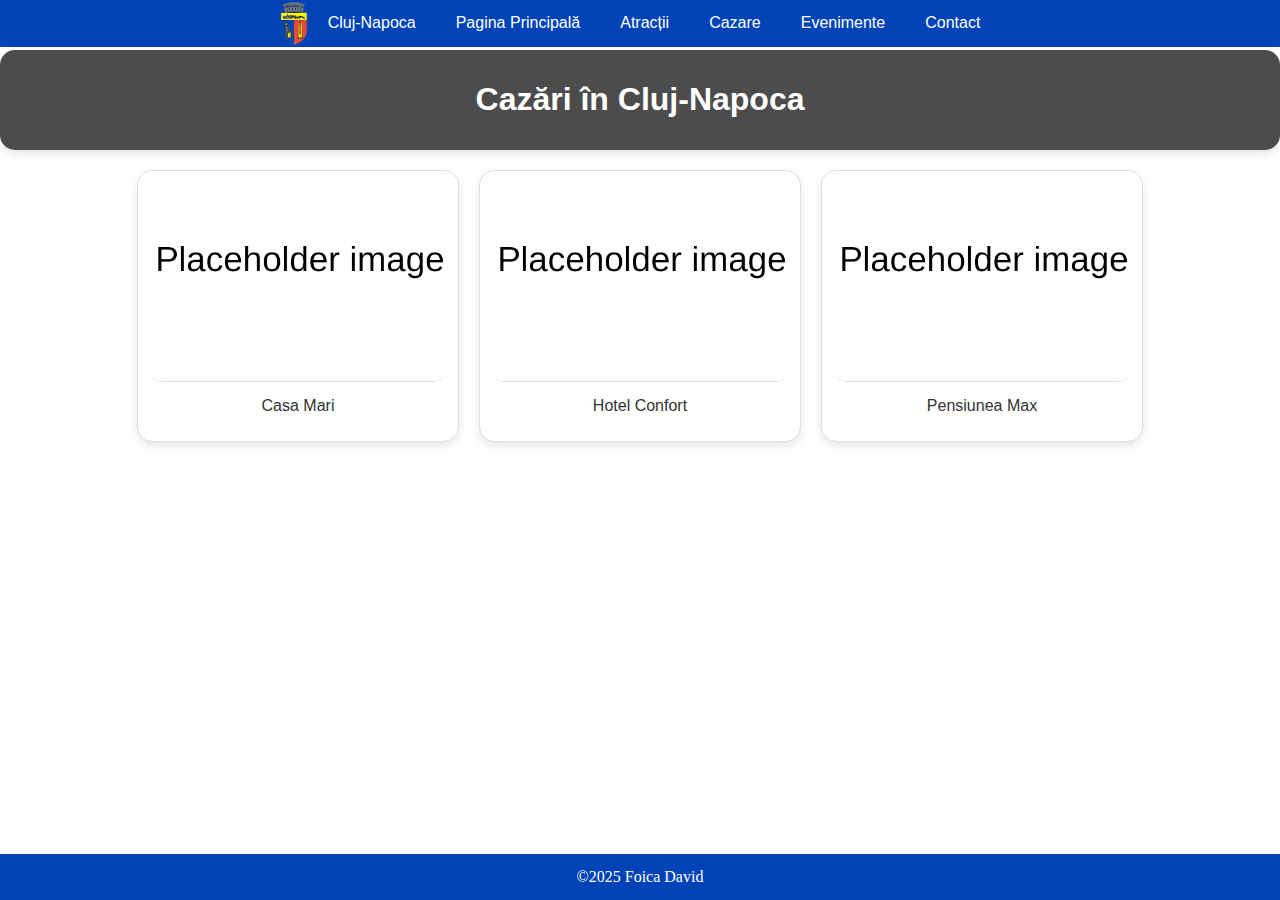
<file: cazare/cazare.html>
<!DOCTYPE html>
<html>
<head>
    <meta charset="UTF-8">
    <meta name="viewport" content="width=device-width, initial-scale=1.0">
    <title>Cazări</title>
    <link rel="icon" type="image/png" href="/resources/stema_transparent.png">
    <link rel="stylesheet" href="/base_style.css">
    <link rel="stylesheet" href="/index_style.css">
    <link rel="stylesheet" href="/elements_style.css">
    <script type="text/javascript" src="/hamburger_menu.js" defer></script>
</head>
<body>
    <header>
        <nav class="navbar">
            <ul id="nav_links">
                    <div class="stema">
                        <img src="/resources/stema_transparent.png" alt="Stema Cluj">
                        <p>Cluj-Napoca</p>
                        <div class="hamburger" onclick="arata_meniu()">
                            &#9776;
                        </div>
                    </div>
                    <li class="navbar_item"><a href="/index.html">Pagina Principală</a></li>
                    <li class="navbar_item"><a href="/atractii/atractii.html">Atracții</a></li>
                    <li class="navbar_item"><a href="/cazare/cazare.html">Cazare</a></li>
                    <li class="navbar_item"><a href="/evenimente/evenimente.html">Evenimente</a></li>
                    <li class="navbar_item"><a href="/contact.html">Contact</a></li>
            </ul>
        </nav>
    </header>
    <main>
        <div class="chenar_intro">
            <h1 class="intro">Cazări în Cluj-Napoca</h1>
        </div>
        <section class="sectiune_element">
            <a href="/cazare/casa-mari.html" class="chenar_element">
                <img src="/resources/poze-cazari/casa-mari.jpg" alt="Casa Mari">
                <p>Casa Mari</p>
            </a>
            <a href="/cazare/hotel-confort.html" class="chenar_element">
                <img src="/resources/poze-cazari/hotel-confort.jpg" alt="Hotel Confort">
                <p>Hotel Confort</p>
            </a>
            <a href="/cazare/pensiunea-max.html" class="chenar_element">
                <img src="/resources/poze-cazari/pensiunea-max.jpg" alt="Pensiunea Max">
                <p>Pensiunea Max</p>
            </a>
        </section>
    </main>
    <footer>
        <ul>
            <li>
                <a>©2025 Foica David</a>
            </li>
        </ul>
    </footer>
</body>
</html>
</file>
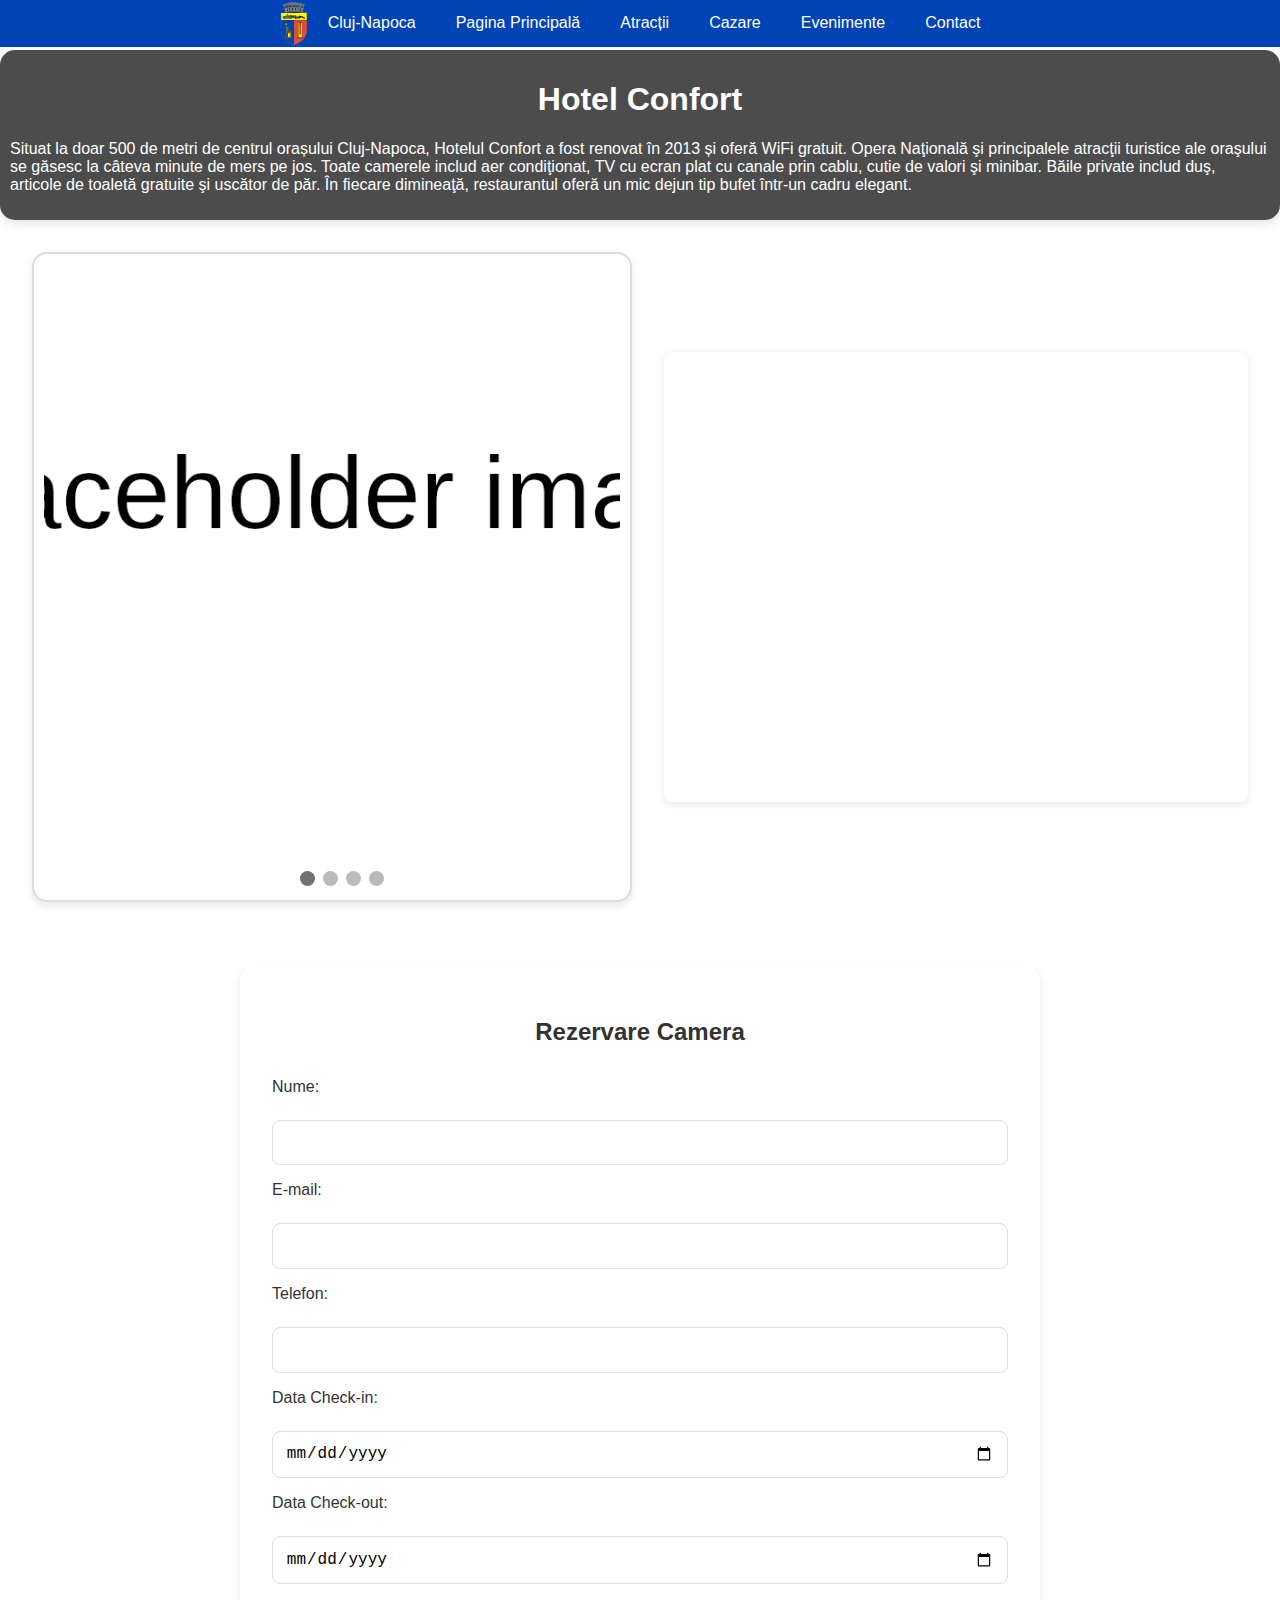
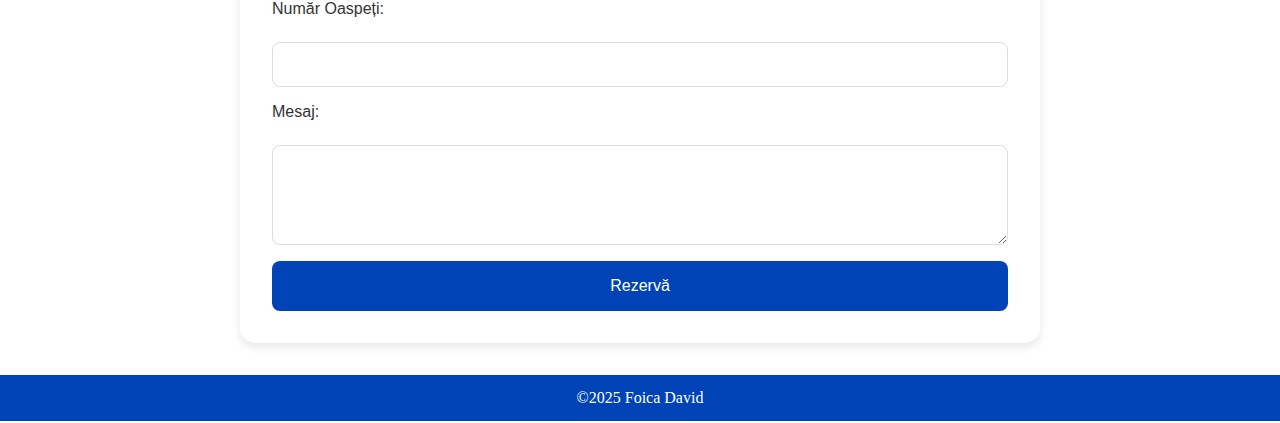
<file: cazare/hotel-confort.html>
<!DOCTYPE html>
<html>
<head>
    <meta charset="UTF-8">
    <meta name="viewport" content="width=device-width, initial-scale=1.0">
    <title>Hotel Confort</title>
    <link rel="icon" type="image/png" href="/resources/stema_transparent.png">
    <link rel="stylesheet" href="/base_style.css">
    <link rel="stylesheet" href="/carousel_style.css">
    <link rel="stylesheet" href="/index_style.css">
    <link rel="stylesheet" href="/cazare_style.css">
    <script type="text/javascript" src="/carousel.js" defer></script>
    <script type="text/javascript" src="/hamburger_menu.js" defer></script>
    <script type="text/javascript" src="/formular.js"></script>
</head>
<body>
    <header>
        <nav class="navbar">
            <ul id="nav_links">
                <div class="stema">
                    <img src="/resources/stema_transparent.png" alt="Stema Cluj">
                    <p>Cluj-Napoca</p>
                </div>
                <div class="hamburger" onclick="arata_meniu()">
                    &#9776;
                </div>
                <li class="navbar_item"><a href="/index.html">Pagina Principală</a></li>
                <li class="navbar_item"><a href="/atractii/atractii.html">Atracții</a></li>
                <li class="navbar_item"><a href="/cazare/cazare.html">Cazare</a></li>
                <li class="navbar_item"><a href="/evenimente/evenimente.html">Evenimente</a></li>
                <li class="navbar_item"><a href="/contact.html">Contact</a></li>
            </ul>
        </nav>
    </header>
    <main>
        <div class="chenar_intro">
            <h1>Hotel Confort</h1>
            <p class="intro">Situat la doar 500 de metri de centrul orașului Cluj-Napoca, Hotelul Confort a fost renovat în 2013 și oferă WiFi gratuit. Opera Naţională şi principalele atracţii turistice ale oraşului se găsesc la câteva minute de mers pe jos.
            Toate camerele includ aer condiţionat, TV cu ecran plat cu canale prin cablu, cutie de valori şi minibar. Băile private includ duş, articole de toaletă gratuite şi uscător de păr.
            În fiecare dimineaţă, restaurantul oferă un mic dejun tip bufet într-un cadru elegant.</p>
        </div>
        <div class="content_container">
            <div class="carousel">
                <div class="slide fade">
                    <img src="/resources/poze-cazari/hotel-confort.jpg" style="width:100%">
                </div>
                <div class="slide fade">
                    <img src="/resources/poze-cazari/hotel-confort-2.jpg" style="width:100%">
                </div>
                <div class="slide fade">
                    <img src="/resources/poze-cazari/hotel-confort-3.jpg" style="width:100%">
                </div>
                <div class="slide fade">
                    <img src="/resources/poze-cazari/hotel-confort-4.jpg" style="width:100%">
                </div>
                <a class="prev" onclick="urm_slide(-1)">&#10094;</a>
                <a class="next" onclick="urm_slide(1)">&#10095;</a>
                <br>
                <div class="dot_container" style="text-align:center">
                    <span class="dot" onclick="slide_actual(1)"></span>
                    <span class="dot" onclick="slide_actual(2)"></span>
                    <span class="dot" onclick="slide_actual(3)"></span>
                    <span class="dot" onclick="slide_actual(4)"></span>
                </div>
            </div>
            <iframe src="https://www.google.com/maps/embed?pb=!1m18!1m12!1m3!1d2733.0578153608476!2d23.59520507669118!3d46.763756845798405!2m3!1f0!2f0!3f0!3m2!1i1024!2i768!4f13.1!3m3!1m2!1s0x47490c2e54834073%3A0x3db53e19b29fccb4!2sHotel%20Confort!5e0!3m2!1sen!2sro!4v1737229162023!5m2!1sen!2sro" width="600" height="450" style="border:0;" allowfullscreen="" loading="lazy" referrerpolicy="no-referrer-when-downgrade"></iframe>
        </div>
        <div class="booking_container">
            <h2>Rezervare Camera</h2>
            <form name="formular_contact" class="booking_form">
                <label for="name">Nume:</label>
                <input type="text" id="name" name="name">
                
                <label for="email_text">E-mail:</label>
                <input type="text" id="email_text" name="email_text">
                
                <label for="phone">Telefon:</label>
                <input type="tel" id="phone" name="phone">
                
                <label for="check_in">Data Check-in:</label>
                <input type="date" id="check_in" name="check_in">
                
                <label for="check_out">Data Check-out:</label>
                <input type="date" id="check_out" name="check_out">
                
                <label for="guests">Număr Oaspeți:</label>
                <input type="number" id="guests" name="guests" min="1" max="4">
                
                <label for="message">Mesaj:</label>
                <textarea id="message" name="message"></textarea>
                
                <input type="submit" value="Rezervă">
            </form>
        </div>
    </main>
    <footer>
        <ul>
            <li>
                <a>©2025 Foica David</a>
            </li>
        </ul>
    </footer>
</body>
</html>
</file>
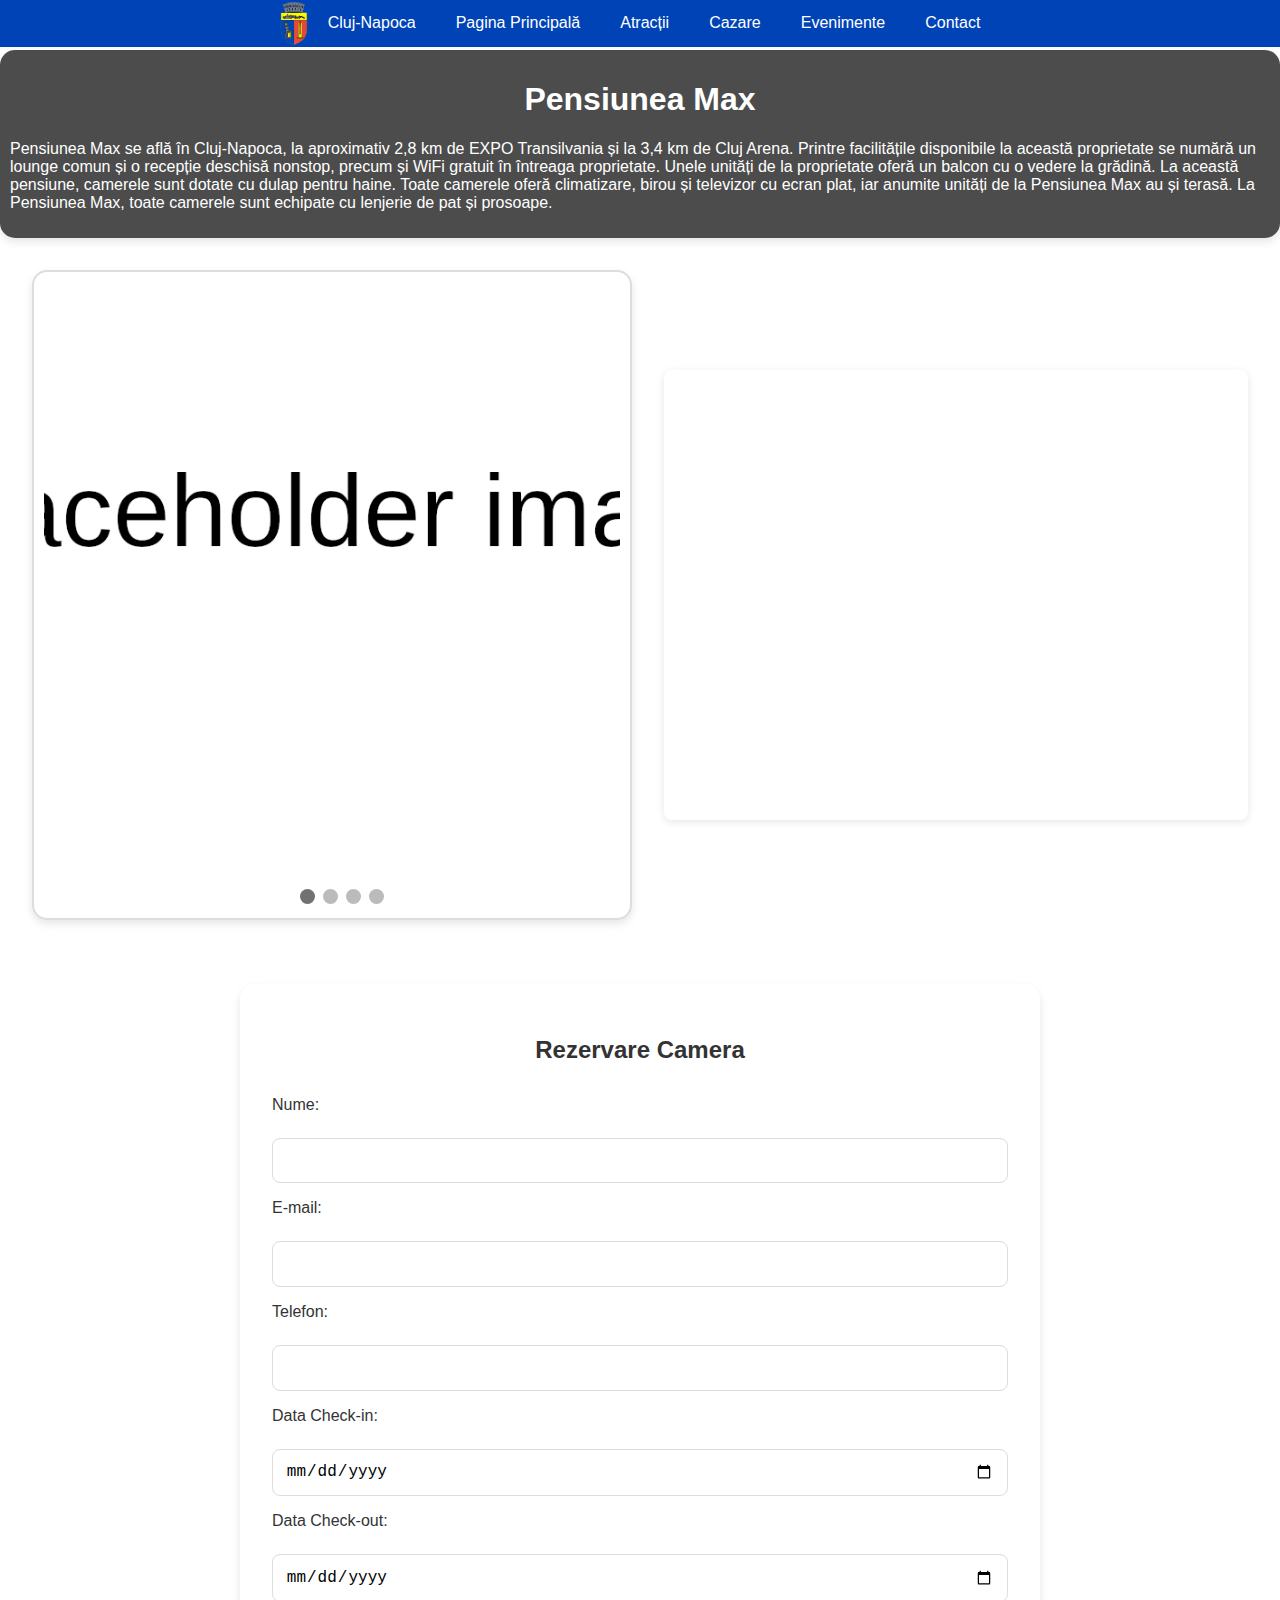
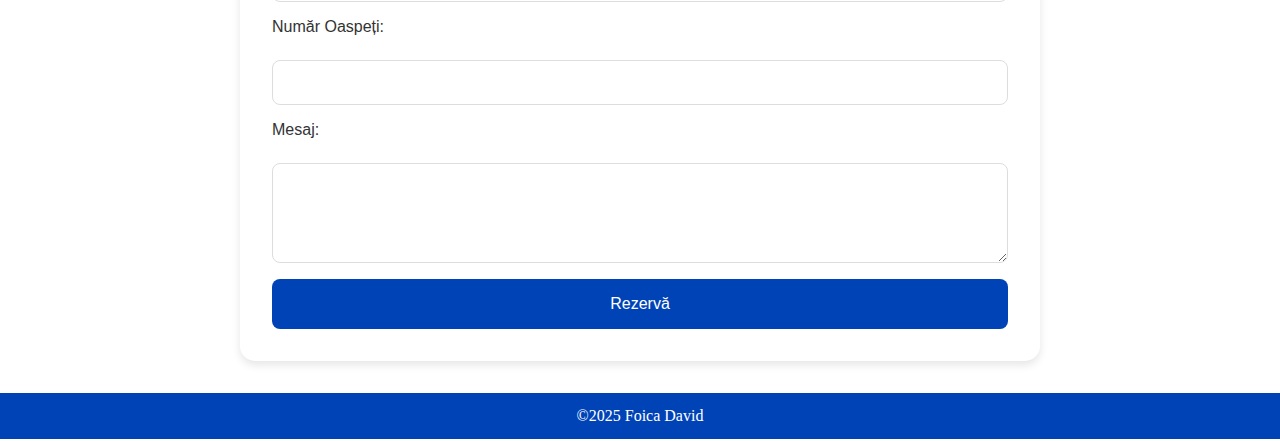
<file: cazare/pensiunea-max.html>
<!DOCTYPE html>
<html>
<head>
    <meta charset="UTF-8">
    <meta name="viewport" content="width=device-width, initial-scale=1.0">
    <title>Pensiunea Max</title>
    <link rel="icon" type="image/png" href="/resources/stema_transparent.png">
    <link rel="stylesheet" href="/base_style.css">
    <link rel="stylesheet" href="/carousel_style.css">
    <link rel="stylesheet" href="/index_style.css">
    <link rel="stylesheet" href="/cazare_style.css">
    <script type="text/javascript" src="/carousel.js" defer></script>
    <script type="text/javascript" src="/hamburger_menu.js" defer></script>
    <script type="text/javascript" src="/formular.js"></script>
</head>
<body>
    <header>
        <nav class="navbar">
            <ul id="nav_links">
                <div class="stema">
                    <img src="/resources/stema_transparent.png" alt="Stema Cluj">
                    <p>Cluj-Napoca</p>
                </div>
                <div class="hamburger" onclick="arata_meniu()">
                    &#9776;
                </div>
                <li class="navbar_item"><a href="/index.html">Pagina Principală</a></li>
                <li class="navbar_item"><a href="/atractii/atractii.html">Atracții</a></li>
                <li class="navbar_item"><a href="/cazare/cazare.html">Cazare</a></li>
                <li class="navbar_item"><a href="/evenimente/evenimente.html">Evenimente</a></li>
                <li class="navbar_item"><a href="/contact.html">Contact</a></li>
            </ul>
        </nav>
    </header>
    <main>
        <div class="chenar_intro">
            <h1>Pensiunea Max</h1>
            <p class="intro">Pensiunea Max se află în Cluj-Napoca, la aproximativ 2,8 km de EXPO Transilvania și la 3,4 km de Cluj Arena. Printre facilitățile disponibile la această proprietate se numără un lounge comun și o recepție deschisă nonstop, precum și WiFi gratuit în întreaga proprietate. Unele unități de la proprietate oferă un balcon cu o vedere la grădină.
            La această pensiune, camerele sunt dotate cu dulap pentru haine. Toate camerele oferă climatizare, birou și televizor cu ecran plat, iar anumite unități de la Pensiunea Max au și terasă. La Pensiunea Max, toate camerele sunt echipate cu lenjerie de pat și prosoape.</p>
        </div>
        <div class="content_container">
            <div class="carousel">
                <div class="slide fade">
                    <img src="/resources/poze-cazari/pensiunea-max.jpg" style="width:100%">
                </div>
                <div class="slide fade">
                    <img src="/resources/poze-cazari/pensiunea-max-2.jpg" style="width:100%">
                </div>
                <div class="slide fade">
                    <img src="/resources/poze-cazari/pensiunea-max-3.jpg" style="width:100%">
                </div>
                <div class="slide fade">
                    <img src="/resources/poze-cazari/pensiunea-max-4.jpg" style="width:100%">
                </div>
                <a class="prev" onclick="urm_slide(-1)">&#10094;</a>
                <a class="next" onclick="urm_slide(1)">&#10095;</a>
                <br>
                <div class="dot_container" style="text-align:center">
                    <span class="dot" onclick="slide_actual(1)"></span>
                    <span class="dot" onclick="slide_actual(2)"></span>
                    <span class="dot" onclick="slide_actual(3)"></span>
                    <span class="dot" onclick="slide_actual(4)"></span>
                </div>
            </div>
            <iframe src="https://www.google.com/maps/embed?pb=!1m18!1m12!1m3!1d2732.6793423458334!2d23.60401707669156!3d46.77121664529013!2m3!1f0!2f0!3f0!3m2!1i1024!2i768!4f13.1!3m3!1m2!1s0x47490c24866f6455%3A0xef78f99e04d63e75!2sCazare%20Pensiune%20Cluj%20Napoca%20-%20Pensiunea%20Max!5e0!3m2!1sen!2sro!4v1737229200680!5m2!1sen!2sro" width="600" height="450" style="border:0;" allowfullscreen="" loading="lazy" referrerpolicy="no-referrer-when-downgrade"></iframe>
        </div>
        <div class="booking_container">
            <h2>Rezervare Camera</h2>
            <form name="formular_contact" class="booking_form">
                <label for="name">Nume:</label>
                <input type="text" id="name" name="name">
                
                <label for="email_text">E-mail:</label>
                <input type="text" id="email_text" name="email_text">
                
                <label for="phone">Telefon:</label>
                <input type="tel" id="phone" name="phone">
                
                <label for="check_in">Data Check-in:</label>
                <input type="date" id="check_in" name="check_in">
                
                <label for="check_out">Data Check-out:</label>
                <input type="date" id="check_out" name="check_out">
                
                <label for="guests">Număr Oaspeți:</label>
                <input type="number" id="guests" name="guests" min="1" max="4">
                
                <label for="message">Mesaj:</label>
                <textarea id="message" name="message"></textarea>
                
                <input type="submit" value="Rezervă">
            </form>
        </div>
    </main>
    <footer>
        <ul>
            <li>
                <a>©2025 Foica David</a>
            </li>
        </ul>
    </footer>
</body>
</html>
</file>
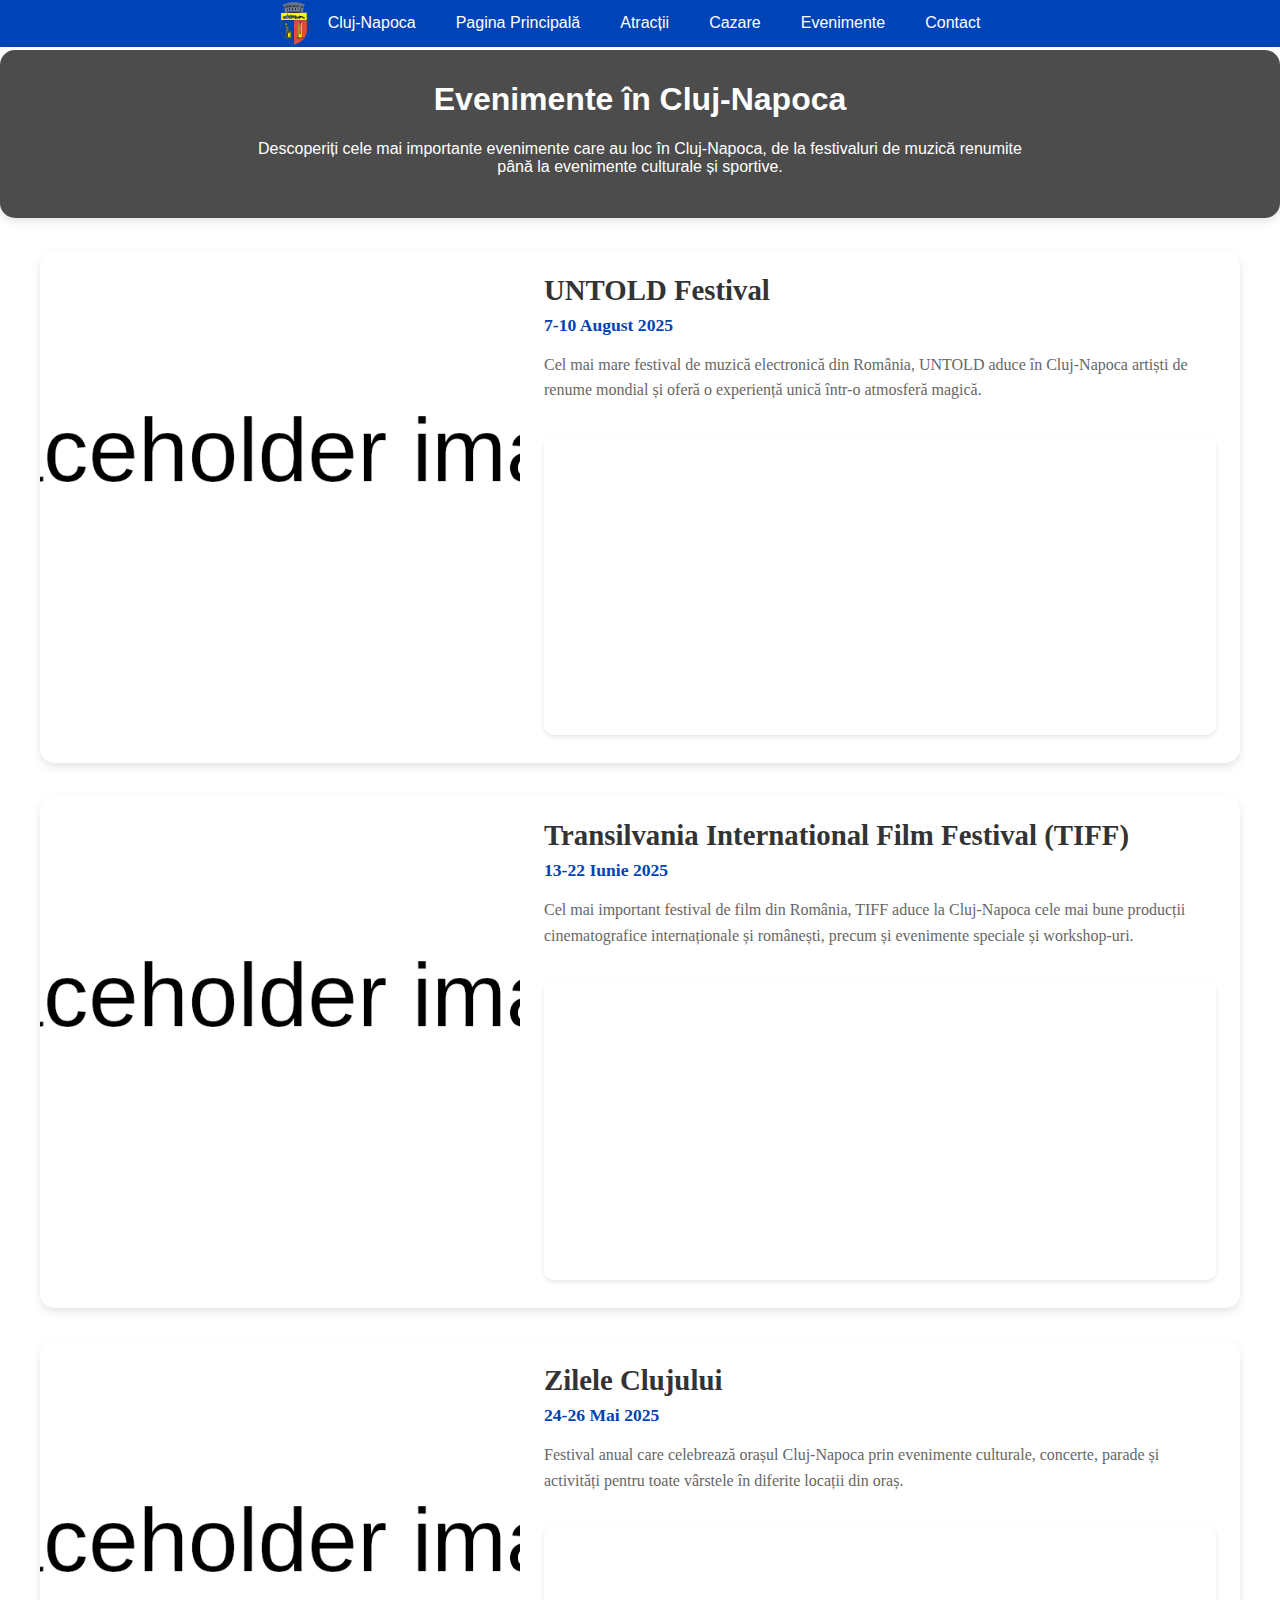
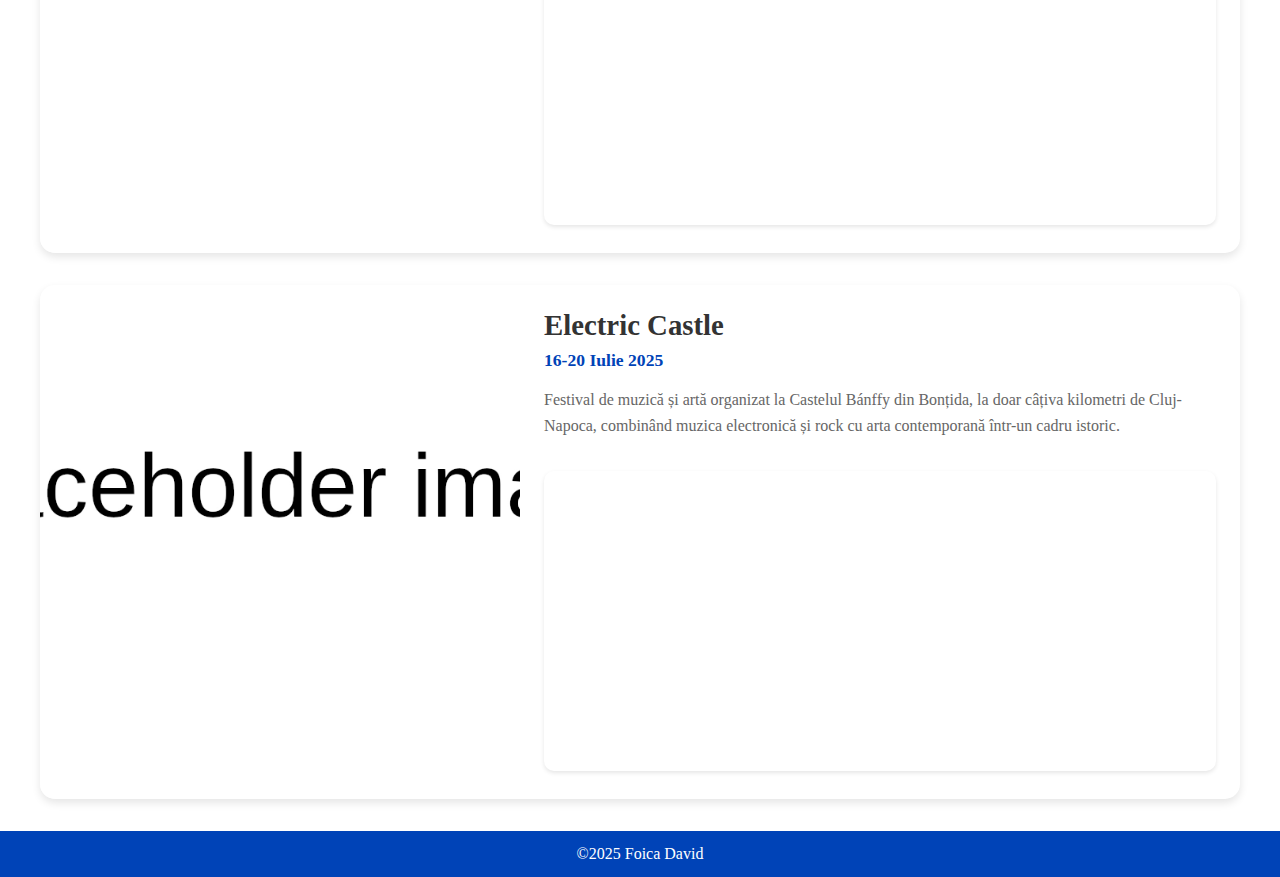
<file: evenimente/evenimente.html>
<!DOCTYPE html>
<html>
<head>
    <meta charset="UTF-8">
    <meta name="viewport" content="width=device-width, initial-scale=1.0">
    <title>Evenimente</title>
    <link rel="icon" type="image/png" href="/resources/stema_transparent.png">
    <link rel="stylesheet" href="/base_style.css">
    <link rel="stylesheet" href="/index_style.css">
    <link rel="stylesheet" href="/evenimente_style.css">
    <script type="text/javascript" src="/hamburger_menu.js" defer></script>
</head>
<body>
    <header>
        <nav class="navbar">
            <ul id="nav_links">
                <div class="stema">
                    <img src="/resources/stema_transparent.png" alt="Stema Cluj">
                    <p>Cluj-Napoca</p>
                </div>
                <div class="hamburger" onclick="arata_meniu()">
                    &#9776;
                </div>
                <li class="navbar_item"><a href="/index.html">Pagina Principală</a></li>
                <li class="navbar_item"><a href="/atractii/atractii.html">Atracții</a></li>
                <li class="navbar_item"><a href="/cazare/cazare.html">Cazare</a></li>
                <li class="navbar_item"><a href="/evenimente/evenimente.html">Evenimente</a></li>
                <li class="navbar_item"><a href="/contact.html">Contact</a></li>
            </ul>
        </nav>
    </header>
    <main>
        <div class="chenar_intro">
            <h1>Evenimente în Cluj-Napoca</h1>
            <p class="intro">Descoperiți cele mai importante evenimente care au loc în Cluj-Napoca, de la festivaluri de muzică renumite până la evenimente culturale și sportive.</p>
        </div>
        
        <div class="evenimente_container">
            <div class="eveniment">
                <img src="/resources/poze-evenimente/untold.jpg" alt="UNTOLD Festival">
                <div class="eveniment_info">
                    <h2>UNTOLD Festival</h2>
                    <p class="data">7-10 August 2025</p>
                    <p class="descriere">Cel mai mare festival de muzică electronică din România, UNTOLD aduce în Cluj-Napoca artiști de renume mondial și oferă o experiență unică într-o atmosferă magică.</p>
                    <iframe src="https://www.google.com/maps/embed?pb=!1m18!1m12!1m3!1d2732.810167803698!2d23.569127176691367!3d46.76863814546593!2m3!1f0!2f0!3f0!3m2!1i1024!2i768!4f13.1!3m3!1m2!1s0x47490e8f6ad87633%3A0x23f7c32408a471a4!2sCluj%20Arena!5e0!3m2!1sen!2sro!4v1737230073430!5m2!1sen!2sro" width="100%" height="300" style="border:0;" allowfullscreen="" loading="lazy" referrerpolicy="no-referrer-when-downgrade"></iframe>
                </div>
            </div>

            <div class="eveniment">
                <img src="/resources/poze-evenimente/tiff.jpg" alt="TIFF">
                <div class="eveniment_info">
                    <h2>Transilvania International Film Festival (TIFF)</h2>
                    <p class="data">13-22 Iunie 2025</p>
                    <p class="descriere">Cel mai important festival de film din România, TIFF aduce la Cluj-Napoca cele mai bune producții cinematografice internaționale și românești, precum și evenimente speciale și workshop-uri.</p>
                    <iframe src="https://www.google.com/maps/embed?pb=!1m18!1m12!1m3!1d2732.7373253181504!2d23.587777476691343!3d46.77007384536794!2m3!1f0!2f0!3f0!3m2!1i1024!2i768!4f13.1!3m3!1m2!1s0x47490c1f916c0b8b%3A0xbf5af0c2d6bc7f89!2sCasa%20de%20Cultură%20a%20Studenților!5e0!3m2!1sen!2sro!4v1704489547651!5m2!1sen!2sro" width="100%" height="300" style="border:0;" allowfullscreen="" loading="lazy"></iframe>
                </div>
            </div>

            <div class="eveniment">
                <img src="/resources/poze-evenimente/zilele-clujului.webp" alt="Zilele Clujului">
                <div class="eveniment_info">
                    <h2>Zilele Clujului</h2>
                    <p class="data">24-26 Mai 2025</p>
                    <p class="descriere">Festival anual care celebrează orașul Cluj-Napoca prin evenimente culturale, concerte, parade și activități pentru toate vârstele în diferite locații din oraș.</p>
                    <iframe src="https://www.google.com/maps/embed?pb=!1m18!1m12!1m3!1d2732.7373253181504!2d23.587777476691343!3d46.77007384536794!2m3!1f0!2f0!3f0!3m2!1i1024!2i768!4f13.1!3m3!1m2!1s0x47490e9d685d7be9%3A0xa65f39d4aa0ffccb!2sPiața%20Unirii!5e0!3m2!1sen!2sro!4v1704489547651!5m2!1sen!2sro" width="100%" height="300" style="border:0;" allowfullscreen="" loading="lazy"></iframe>
                </div>
            </div>

            <div class="eveniment">
                <img src="/resources/poze-evenimente/electric-castle.webp" alt="Electric Castle">
                <div class="eveniment_info">
                    <h2>Electric Castle</h2>
                    <p class="data">16-20 Iulie 2025</p>
                    <p class="descriere">Festival de muzică și artă organizat la Castelul Bánffy din Bonțida, la doar câțiva kilometri de Cluj-Napoca, combinând muzica electronică și rock cu arta contemporană într-un cadru istoric.</p>
                    <iframe src="https://www.google.com/maps/embed?pb=!1m18!1m12!1m3!1d5775.173830337337!2d23.80980701823121!3d46.912176543784966!2m3!1f0!2f0!3f0!3m2!1i1024!2i768!4f13.1!3m3!1m2!1s0x4749a1f4ba81c311%3A0xa1a95390a1e5df3b!2sB%C3%A1nffy%20Castle!5e0!3m2!1sen!2sro!4v1737230365545!5m2!1sen!2sro" width="100%"" height="300" style="border:0;" allowfullscreen="" loading="lazy" referrerpolicy="no-referrer-when-downgrade"></iframe>
                </div>
            </div>
        </div>
    </main>
    <footer>
        <ul>
            <li>
                <a>©2025 Foica David</a>
            </li>
        </ul>
    </footer>
</body>
</html>
</file>
<file: base_style.css>
html, body {
    height: 100%;
    margin: 0;
    padding: 0;
    display: flex;
    flex-direction: column;
}

body {
    min-height: 100vh;
    display: flex;
    flex-direction: column;
}

main {
    flex: 1 0 auto;
    padding-top: 50px;
}

.navbar {
    z-index: 1000;
    width: 100%;
    position: fixed;
    top: 0;
    left: 0;
    right: 0;
    background-color: #0043B7;
    align-items: center;
    justify-content: space-between;
    padding: 0;
    box-sizing: border-box;
}

.navbar_container {
    display: flex;
    flex-grow: 1;
    padding: 0;
}

.navbar ul, .navbar p, footer {
    list-style-type: none;
    padding: 0;
    margin: 0;
    display: flex;
    flex-direction: row;
    justify-content: center;
    background-color: #0043B7;
    border-radius: 0px;
    overflow: hidden;
}

.navbar ul {
    display: flex;
    justify-content: center;
    flex-grow: 1;
    padding: 0;
    margin: 0;
}

.navbar, ul li {
    display: inline;
}

.navbar ul li a, .navbar p {
    font-family: Arial, sans-serif;
    display: block;
    color: white;
    text-align: center;
    padding: 14px 20px;
    text-decoration: none;
    transition: background-color 0.3s ease;
}

.navbar ul li a:hover {
    background-color: #003399;
}

.stema {
    display: flex;
    align-items: center;
    padding: 0;
}

.stema img {
    width: 28px;
    height: auto;
    display: block;
}

.chenar_intro {
    background-color: rgba(0, 0, 0, 0.7);
    border-radius: 15px;
    padding: 10px;
    box-shadow: 0 4px 8px rgba(0, 0, 0, 0.1);
}

.chenar_intro h1 {
    text-align: center;
    color: white;
    font-family: Arial, sans-serif;
}

footer {
    color: white;
    width: 100%;
    text-align: center;
    flex-shrink: 0;
}

footer li {
    list-style: none;
    width: 100%;
}

footer ul {
    padding: 14px 0;
    margin: 0;
}

.hamburger {
    display: none;
    font-size: 30px;
    cursor: pointer;
    color: white;
    background-color: #0043B7;
    border: none;
    padding: 14px 20px;
    position: absolute;
    padding: 0;
    right: 10vw;
    top: 0;
    background-color: transparent;
}

@media (max-width: 768px) {
    .stema {
        align-self: center;
    }

    .navbar_item {
        display: none;
    }

    .navbar ul.show {
        flex-direction: column;
    }

    .navbar ul.show .navbar_item {
        display: block;
    }

    .hamburger {
        display: block;
    }
}
</file>
<file: index_style.css>
main {
    padding-top: 50px;
}

body {
    background-color: white;
}

.intro {
    font-family: Arial, sans-serif;
    color: white;
}
</file>
<file: carousel_style.css>
* {box-sizing:border-box}

.carousel {
    max-width: 1000px;
    height: 650px;
    position: relative;
    margin: auto;
    border: 2px solid #ddd;
    border-radius: 15px;
    padding: 10px;
    box-shadow: 0 4px 8px rgba(0, 0, 0, 0.1);
    background-color: #fff;
}

.slide {
    display: none;
    height: 100%;
}

.slide img {
    width: 100%;
    height: calc(100% - 40px);
    object-fit: cover;
    border-radius: 15px;
}

.prev, .next {
    cursor: pointer;
    position: absolute;
    top: 50%;
    width: auto;
    margin-top: -22px;
    padding: 16px;
    color: white;
    font-weight: bold;
    font-size: 18px;
    transition: 0.6s ease;
    border-radius: 0 3px 3px 0;
    user-select: none;
}

.next {
    right: 0;
    border-radius: 3px 0 0 3px;
}

.prev:hover, .next:hover {
    background-color: rgba(0,0,0,0.8);
}

.text {
    color: #f2f2f2;
    font-size: 15px;
    padding: 8px 12px;
    position: absolute;
    bottom: 8px;
    width: 100%;
    text-align: center;
}

.numbertext {
    color: #f2f2f2;
    font-size: 12px;
    padding: 8px 12px;
    position: absolute;
    top: 0;
}

.dot_container {
    text-align: center;
    position: absolute;
    bottom: 10px;
    width: 100%;
  }

.dot {
    cursor: pointer;
    height: 15px;
    width: 15px;
    margin: 0 2px;
    background-color: #bbb;
    border-radius: 50%;
    display: inline-block;
    transition: background-color 0.6s ease;
}

.active, .dot:hover {
    background-color: #717171;
}

.fade {
    animation-name: fade;
    animation-duration: 1.5s;
}

@keyframes fade {
    from {opacity: .4}
    to {opacity: 1}
}
</file>
<file: contact_style.css>
body {
    background-image: url("/resources/poze-carousel/4.jpg");
}

.chenar_contact {
    max-width: 600px;
    margin: 50px auto;
    padding: 20px;
    border: 2px solid #ddd;
    border-radius: 15px;
    box-shadow: 0 4px 8px rgba(0, 0, 0, 0.1);
    background-color: #fff;
}

.chenar_contact form {
    display: flex;
    flex-direction: column;
}

.chenar_contact label, h1 {
    margin-bottom: 10px;
    font-weight: bold;
    font-family: Arial, sans-serif;
}

.chenar_contact input[type="text"],
.chenar_contact input[type="tel"],
.chenar_contact textarea {
    margin-bottom: 20px;
    padding: 10px;
    border: 1px solid #ccc;
    border-radius: 5px;
}

.chenar_contact input[type="submit"] {
    padding: 10px 20px;
    border: none;
    border-radius: 5px;
    background-color: #0043B7;
    color: white;
    cursor: pointer;
    font-size: 16px;
}

.chenar_contact input[type="submit"]:hover {
    background-color: #003399;
}
</file>
<file: elements_style.css>
.sectiune_element {
    display: flex;
    flex-wrap: wrap;
    justify-content: center;
    gap: 20px;
    padding: 20px;
}

.chenar_element {
    background-color: #fff;
    border: 1px solid #ddd;
    border-radius: 15px;
    box-shadow: 0 4px 8px rgba(0, 0, 0, 0.1);
    overflow: hidden;
    width: 300px;
    height: 250px;
    text-align: center;
    padding: 10px;
    display: flex;
    flex-direction: column;
    justify-content: space-between;
    text-decoration: none;
    color: inherit;
}

.chenar_element img {
    width: 100%;
    height: 200px;
    object-fit: cover;
    border-bottom: 1px solid #ddd;
    border-radius: 15px;
}

.chenar_element p {
    font-family: Arial, sans-serif;
    color: #333;
    padding: 10px;
    margin: 0;
    flex-grow: 1;
    display: flex;
    align-items: center;
    justify-content: center;
}

.chenar_element:hover {
    box-shadow: 0 8px 16px rgba(0, 0, 0, 0.2);
}
</file>
<file: atractii_style.css>
.content_container {
    display: flex;
    justify-content: center;
    align-items: center;
    gap: 2rem;
    padding: 2rem;
    max-width: 1400px;
    margin: 0 auto;
    flex-wrap: wrap;
}

.carousel {
    flex: 1;
    min-width: 300px;
    max-width: 600px;
    width: 100%;
}

iframe {
    flex: 1;
    min-width: 300px;
    max-width: 600px;
    width: 100%;
    height: 450px;
    border: 0;
    border-radius: 8px;
    box-shadow: 0 2px 8px rgba(0, 0, 0, 0.1);
}

@media (max-width: 768px) {
    .content_container {
        flex-direction: column;
        align-items: center;
    }

    .carousel,
    iframe {
        max-width: 100%;
    }
}
</file>
<file: cazare_style.css>
.content_container {
    display: flex;
    justify-content: center;
    align-items: center;
    gap: 2rem;
    padding: 2rem;
    max-width: 1400px;
    margin: 0 auto;
    flex-wrap: wrap;
}

.carousel {
    flex: 1;
    min-width: 300px;
    max-width: 600px;
    width: 100%;
}

iframe {
    flex: 1;
    min-width: 300px;
    max-width: 600px;
    width: 100%;
    height: 450px;
    border: 0;
    border-radius: 8px;
    box-shadow: 0 2px 8px rgba(0, 0, 0, 0.1);
}

.booking_container {
    max-width: 800px;
    margin: 2rem auto;
    padding: 2rem;
    background-color: white;
    border-radius: 15px;
    box-shadow: 0 4px 8px rgba(0, 0, 0, 0.1);
}

.booking_container h2 {
    text-align: center;
    color: #333;
    margin-bottom: 2rem;
    font-family: Arial, sans-serif;
}

.booking_form {
    display: flex;
    flex-direction: column;
    gap: 1rem;
}

.booking_form label {
    font-family: Arial, sans-serif;
    color: #333;
    margin-bottom: 0.5rem;
}

.booking_form input[type="text"],
.booking_form input[type="tel"],
.booking_form input[type="date"],
.booking_form input[type="number"],
.booking_form textarea {
    padding: 0.8rem;
    border: 1px solid #ddd;
    border-radius: 8px;
    font-size: 1rem;
}

.booking_form textarea {
    height: 100px;
    resize: vertical;
}

.booking_form input[type="submit"] {
    background-color: #0043B7;
    color: white;
    padding: 1rem;
    border: none;
    border-radius: 8px;
    cursor: pointer;
    font-size: 1rem;
    transition: background-color 0.3s ease;
}

.booking_form input[type="submit"]:hover {
    background-color: #003399;
}

@media (max-width: 768px) {
    .content_container {
        flex-direction: column;
        align-items: center;
    }

    .carousel,
    iframe {
        max-width: 100%;
    }

    .booking_container {
        margin: 2rem 1rem;
        padding: 1rem;
    }
}
</file>
<file: evenimente_style.css>
.evenimente_container {
    max-width: 1200px;
    margin: 2rem auto;
    padding: 0 1rem;
}

.eveniment {
    background-color: white;
    border-radius: 15px;
    box-shadow: 0 4px 8px rgba(0, 0, 0, 0.1);
    margin-bottom: 2rem;
    overflow: hidden;
    display: flex;
    flex-direction: column;
}

.eveniment img {
    width: 100%;
    height: 300px;
    object-fit: cover;
}

.eveniment_info {
    padding: 1.5rem;
}

.eveniment h2 {
    color: #333;
    margin: 0 0 0.5rem 0;
    font-size: 1.8rem;
}

.eveniment .data {
    color: #0043B7;
    font-weight: bold;
    margin: 0.5rem 0;
    font-size: 1.1rem;
}

.eveniment .descriere {
    color: #666;
    line-height: 1.6;
    margin: 1rem 0;
}

.eveniment iframe {
    margin-top: 1rem;
    border-radius: 10px;
    box-shadow: 0 2px 4px rgba(0, 0, 0, 0.1);
}

.intro {
    text-align: center;
    margin: 0 auto 2rem;
    max-width: 800px;
}

@media (min-width: 768px) {
    .eveniment {
        flex-direction: row;
    }

    .eveniment img {
        width: 40%;
        height: auto;
    }

    .eveniment_info {
        width: 60%;
    }
}

@media (max-width: 767px) {
    .eveniment img {
        height: 200px;
    }

    .eveniment h2 {
        font-size: 1.5rem;
    }

    .eveniment .data {
        font-size: 1rem;
    }
}

.eveniment:hover {
    transform: translateY(-5px);
    box-shadow: 0 6px 12px rgba(0, 0, 0, 0.15);
    transition: all 0.3s ease;
}

.eveniment iframe:hover {
    box-shadow: 0 4px 8px rgba(0, 0, 0, 0.2);
    transition: all 0.3s ease;
}
</file>
